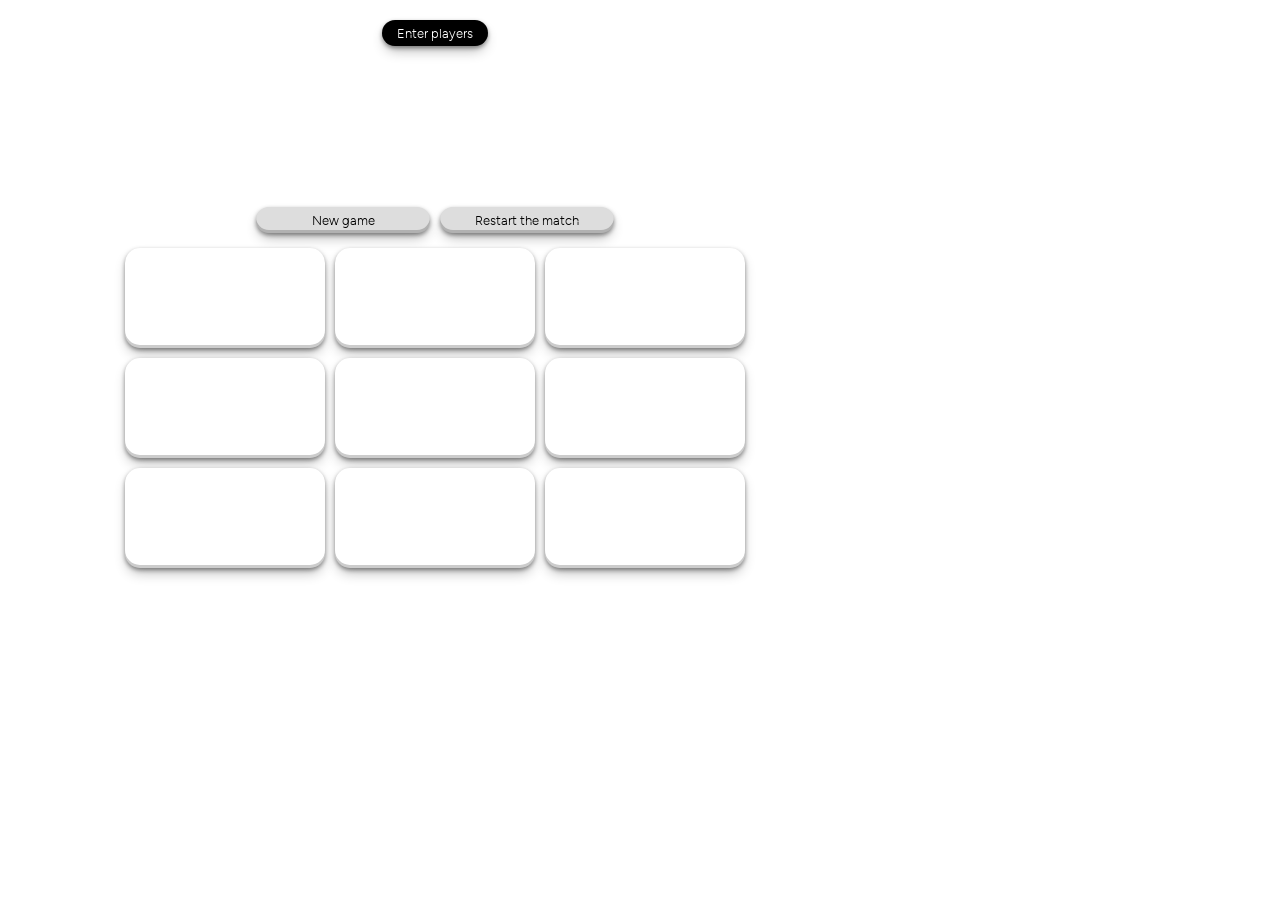
<file: index.html>
<!DOCTYPE html>
<html lang="en">
<head>
    <meta charset="UTF-8">
    <meta name="viewport" content="width=device-width, initial-scale=1.0">
    <title>Tic tac toe</title>
    <link rel="stylesheet" href="styles.css">
    
</head>
<body>
    <div id="container"></div>
    <script src="script.js"></script>
</body>
</html>
</file>
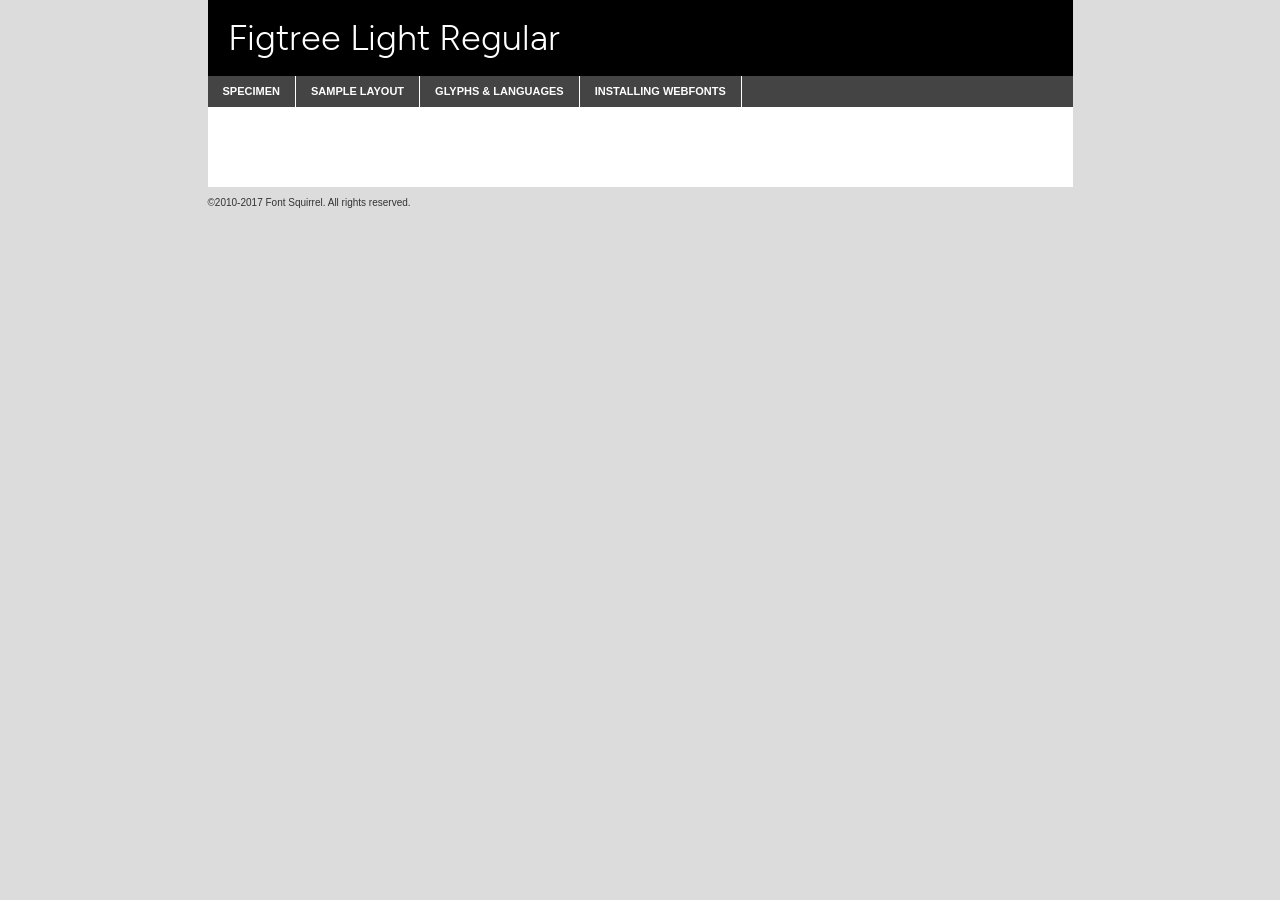
<file: fonts/figtree-variablefont_wght-demo.html>
<!DOCTYPE html PUBLIC "-//W3C//DTD XHTML 1.0 Transitional//EN"
        "http://www.w3.org/TR/xhtml1/DTD/xhtml1-transitional.dtd">

<html xmlns="http://www.w3.org/1999/xhtml" xml:lang="en" lang="en">
<head>
    <meta http-equiv="Content-Type" content="text/html; charset=utf-8"/>
    <script src="http://ajax.googleapis.com/ajax/libs/jquery/1.7.2/jquery.min.js" type="text/javascript" charset="utf-8"></script>
    <script type="text/javascript">
		(function($) {
			$.fn.easyTabs = function(option) {
				var param = jQuery.extend({ fadeSpeed: 'fast', defaultContent: 1, activeClass: 'active' }, option);
				$(this).each(function() {
					var thisId = '#' + this.id;
					if ( param.defaultContent == '' )
					{
						param.defaultContent = 1;
					}
					if ( typeof param.defaultContent == 'number' )
					{
						var defaultTab = $(thisId + ' .tabs li:eq(' + (param.defaultContent - 1) + ') a').attr('href').substr(1);
					}
					else
					{
						var defaultTab = param.defaultContent;
					}
					$(thisId + ' .tabs li a').each(function() {
						var tabToHide = $(this).attr('href').substr(1);
						$('#' + tabToHide).addClass('easytabs-tab-content');
					});
					hideAll();
					changeContent(defaultTab);

					function hideAll() {$(thisId + ' .easytabs-tab-content').hide();}

					function changeContent(tabId)
					{
						hideAll();
						$(thisId + ' .tabs li').removeClass(param.activeClass);
						$(thisId + ' .tabs li a[href=#' + tabId + ']').closest('li').addClass(param.activeClass);
						if ( param.fadeSpeed != 'none' )
						{
							$(thisId + ' #' + tabId).fadeIn(param.fadeSpeed);
						}
						else
						{
							$(thisId + ' #' + tabId).show();
						}
					}

					$(thisId + ' .tabs li').click(function() {
						var tabId = $(this).find('a').attr('href').substr(1);
						changeContent(tabId);
						return false;
					});
				});
			}
		})(jQuery);
    </script>
    <link rel="stylesheet" href="specimen_files/specimen_stylesheet.css" type="text/css" charset="utf-8"/>
    <link rel="stylesheet" href="stylesheet.css" type="text/css" charset="utf-8"/>

    <style type="text/css">
        		body {
			font-family: 'figtreelight';
        		}

            </style>

    <title>Figtree Light Regular Specimen</title>


    <script type="text/javascript" charset="utf-8">
		$(document).ready(function() {
			$('#container').easyTabs({ defaultContent: 1 });
		});
    </script>
</head>

<body>
<div id="container">
    <div id="header">
		Figtree Light Regular    </div>
    <ul class="tabs">
        <li><a href="#specimen">Specimen</a></li>
        <li><a href="#layout">Sample Layout</a></li>
		        <li><a href="#glyphs">Glyphs &amp; Languages</a></li>
        <li><a href="#installing">Installing Webfonts</a></li>

    </ul>

    <div id="main_content">


        <div id="specimen">

            <div class="section">
                <div class="grid12 firstcol">
                    <div class="huge">AaBb</div>
                </div>
            </div>

            <div class="section">
                <div class="glyph_range">A&#x200B;B&#x200b;C&#x200b;D&#x200b;E&#x200b;F&#x200b;G&#x200b;H&#x200b;I&#x200b;J&#x200b;K&#x200b;L&#x200b;M&#x200b;N&#x200b;O&#x200b;P&#x200b;Q&#x200b;R&#x200b;S&#x200b;T&#x200b;U&#x200b;V&#x200b;W&#x200b;X&#x200b;Y&#x200b;Z&#x200b;a&#x200b;b&#x200b;c&#x200b;d&#x200b;e&#x200b;f&#x200b;g&#x200b;h&#x200b;i&#x200b;j&#x200b;k&#x200b;l&#x200b;m&#x200b;n&#x200b;o&#x200b;p&#x200b;q&#x200b;r&#x200b;s&#x200b;t&#x200b;u&#x200b;v&#x200b;w&#x200b;x&#x200b;y&#x200b;z&#x200b;1&#x200b;2&#x200b;3&#x200b;4&#x200b;5&#x200b;6&#x200b;7&#x200b;8&#x200b;9&#x200b;0&#x200b;&amp;&#x200b;.&#x200b;,&#x200b;?&#x200b;!&#x200b;&#64;&#x200b;(&#x200b;)&#x200b;#&#x200b;$&#x200b;%&#x200b;*&#x200b;+&#x200b;-&#x200b;=&#x200b;:&#x200b;;</div>
            </div>
            <div class="section">
                <div class="grid12 firstcol">
                    <table class="sample_table">
                        <tr>
                            <td>10</td>
                            <td class="size10">abcdefghijklmnopqrstuvwxyzABCDEFGHIJKLMNOPQRSTUVWXYZ0123456789abcdefghijklmnopqrstuvwxyzABCDEFGHIJKLMNOPQRSTUVWXYZ0123456789abcdefghijklmnopqrstuvwxyzABCDEFGHIJKLMNOPQRSTUVWXYZ</td>
                        </tr>
                        <tr>
                            <td>11</td>
                            <td class="size11">abcdefghijklmnopqrstuvwxyzABCDEFGHIJKLMNOPQRSTUVWXYZ0123456789abcdefghijklmnopqrstuvwxyzABCDEFGHIJKLMNOPQRSTUVWXYZ0123456789abcdefghijklmnopqrstuvwxyzABCDEFGHIJKLMNOPQRSTUVWXYZ</td>
                        </tr>
                        <tr>
                            <td>12</td>
                            <td class="size12">abcdefghijklmnopqrstuvwxyzABCDEFGHIJKLMNOPQRSTUVWXYZ0123456789abcdefghijklmnopqrstuvwxyzABCDEFGHIJKLMNOPQRSTUVWXYZ0123456789abcdefghijklmnopqrstuvwxyzABCDEFGHIJKLMNOPQRSTUVWXYZ</td>
                        </tr>
                        <tr>
                            <td>13</td>
                            <td class="size13">abcdefghijklmnopqrstuvwxyzABCDEFGHIJKLMNOPQRSTUVWXYZ0123456789abcdefghijklmnopqrstuvwxyzABCDEFGHIJKLMNOPQRSTUVWXYZ0123456789abcdefghijklmnopqrstuvwxyzABCDEFGHIJKLMNOPQRSTUVWXYZ</td>
                        </tr>
                        <tr>
                            <td>14</td>
                            <td class="size14">abcdefghijklmnopqrstuvwxyzABCDEFGHIJKLMNOPQRSTUVWXYZ0123456789abcdefghijklmnopqrstuvwxyzABCDEFGHIJKLMNOPQRSTUVWXYZ0123456789abcdefghijklmnopqrstuvwxyzABCDEFGHIJKLMNOPQRSTUVWXYZ</td>
                        </tr>
                        <tr>
                            <td>16</td>
                            <td class="size16">abcdefghijklmnopqrstuvwxyzABCDEFGHIJKLMNOPQRSTUVWXYZ0123456789abcdefghijklmnopqrstuvwxyzABCDEFGHIJKLMNOPQRSTUVWXYZ</td>
                        </tr>
                        <tr>
                            <td>18</td>
                            <td class="size18">abcdefghijklmnopqrstuvwxyzABCDEFGHIJKLMNOPQRSTUVWXYZ0123456789abcdefghijklmnopqrstuvwxyzABCDEFGHIJKLMNOPQRSTUVWXYZ</td>
                        </tr>
                        <tr>
                            <td>20</td>
                            <td class="size20">abcdefghijklmnopqrstuvwxyzABCDEFGHIJKLMNOPQRSTUVWXYZ0123456789abcdefghijklmnopqrstuvwxyzABCDEFGHIJKLMNOPQRSTUVWXYZ</td>
                        </tr>
                        <tr>
                            <td>24</td>
                            <td class="size24">abcdefghijklmnopqrstuvwxyzABCDEFGHIJKLMNOPQRSTUVWXYZ0123456789abcdefghijklmnopqrstuvwxyzABCDEFGHIJKLMNOPQRSTUVWXYZ</td>
                        </tr>
                        <tr>
                            <td>30</td>
                            <td class="size30">abcdefghijklmnopqrstuvwxyzABCDEFGHIJKLMNOPQRSTUVWXYZ0123456789abcdefghijklmnopqrstuvwxyzABCDEFGHIJKLMNOPQRSTUVWXYZ</td>
                        </tr>
                        <tr>
                            <td>36</td>
                            <td class="size36">abcdefghijklmnopqrstuvwxyzABCDEFGHIJKLMNOPQRSTUVWXYZ0123456789abcdefghijklmnopqrstuvwxyzABCDEFGHIJKLMNOPQRSTUVWXYZ</td>
                        </tr>
                        <tr>
                            <td>48</td>
                            <td class="size48">abcdefghijklmnopqrstuvwxyzABCDEFGHIJKLMNOPQRSTUVWXYZ0123456789abcdefghijklmnopqrstuvwxyzABCDEFGHIJKLMNOPQRSTUVWXYZ</td>
                        </tr>
                        <tr>
                            <td>60</td>
                            <td class="size60">abcdefghijklmnopqrstuvwxyzABCDEFGHIJKLMNOPQRSTUVWXYZ0123456789abcdefghijklmnopqrstuvwxyzABCDEFGHIJKLMNOPQRSTUVWXYZ</td>
                        </tr>
                        <tr>
                            <td>72</td>
                            <td class="size72">abcdefghijklmnopqrstuvwxyzABCDEFGHIJKLMNOPQRSTUVWXYZ0123456789abcdefghijklmnopqrstuvwxyzABCDEFGHIJKLMNOPQRSTUVWXYZ</td>
                        </tr>
                        <tr>
                            <td>90</td>
                            <td class="size90">abcdefghijklmnopqrstuvwxyzABCDEFGHIJKLMNOPQRSTUVWXYZ0123456789abcdefghijklmnopqrstuvwxyzABCDEFGHIJKLMNOPQRSTUVWXYZ</td>
                        </tr>
                    </table>

                </div>

            </div>


            <div class="section" id="bodycomparison">


                <div id="xheight">
                    <div class="fontbody">&#x25FC;&#x25FC;&#x25FC;&#x25FC;&#x25FC;&#x25FC;&#x25FC;&#x25FC;&#x25FC;&#x25FC;&#x25FC;&#x25FC;&#x25FC;&#x25FC;&#x25FC;&#x25FC;&#x25FC;&#x25FC;&#x25FC;&#x25FC;&#x25FC;&#x25FC;&#x25FC;&#x25FC;&#x25FC;&#x25FC;&#x25FC;&#x25FC;&#x25FC;&#x25FC;&#x25FC;&#x25FC;&#x25FC;&#x25FC;&#x25FC;&#x25FC;&#x25FC;&#x25FC;&#x25FC;&#x25FC;&#x25FC;&#x25FC;&#x25FC;&#x25FC;&#x25FC;&#x25FC;&#x25FC;&#x25FC;&#x25FC;&#x25FC;&#x25FC;&#x25FC;&#x25FC;&#x25FC;&#x25FC;&#x25FC;&#x25FC;&#x25FC;&#x25FC;&#x25FC;&#x25FC;&#x25FC;&#x25FC;&#x25FC;&#x25FC;&#x25FC;&#x25FC;&#x25FC;&#x25FC;&#x25FC;&#x25FC;&#x25FC;&#x25FC;&#x25FC;&#x25FC;&#x25FC;&#x25FC;&#x25FC;&#x25FC;&#x25FC;&#x25FC;&#x25FC;&#x25FC;&#x25FC;&#x25FC;&#x25FC;&#x25FC;&#x25FC;&#x25FC;&#x25FC;&#x25FC;&#x25FC;&#x25FC;&#x25FC;&#x25FC;&#x25FC;&#x25FC;&#x25FC;&#x25FC;body</div>
                    <div class="arialbody">body</div>
                    <div class="verdanabody">body</div>
                    <div class="georgiabody">body</div>
                </div>
                <div class="fontbody" style="z-index:1">
                    body<span>Figtree Light Regular</span>
                </div>
                <div class="arialbody" style="z-index:1">
                    body<span>Arial</span>
                </div>
                <div class="verdanabody" style="z-index:1">
                    body<span>Verdana</span>
                </div>
                <div class="georgiabody" style="z-index:1">
                    body<span>Georgia</span>
                </div>


            </div>


            <div class="section psample psample_row1" id="">

                <div class="grid2 firstcol">
                    <p class="size10"><span>10.</span>Aenean lacinia bibendum nulla sed consectetur. Fusce dapibus, tellus ac cursus commodo, tortor mauris condimentum nibh, ut fermentum massa justo sit amet risus. Nullam id dolor id nibh ultricies vehicula ut id elit. Cum sociis natoque penatibus et magnis dis parturient montes, nascetur ridiculus mus. Nulla vitae elit libero, a pharetra augue.</p>

                </div>
                <div class="grid3">
                    <p class="size11"><span>11.</span>Aenean lacinia bibendum nulla sed consectetur. Fusce dapibus, tellus ac cursus commodo, tortor mauris condimentum nibh, ut fermentum massa justo sit amet risus. Nullam id dolor id nibh ultricies vehicula ut id elit. Cum sociis natoque penatibus et magnis dis parturient montes, nascetur ridiculus mus. Nulla vitae elit libero, a pharetra augue.</p>

                </div>
                <div class="grid3">
                    <p class="size12"><span>12.</span>Aenean lacinia bibendum nulla sed consectetur. Fusce dapibus, tellus ac cursus commodo, tortor mauris condimentum nibh, ut fermentum massa justo sit amet risus. Nullam id dolor id nibh ultricies vehicula ut id elit. Cum sociis natoque penatibus et magnis dis parturient montes, nascetur ridiculus mus. Nulla vitae elit libero, a pharetra augue.</p>

                </div>
                <div class="grid4">
                    <p class="size13"><span>13.</span>Aenean lacinia bibendum nulla sed consectetur. Fusce dapibus, tellus ac cursus commodo, tortor mauris condimentum nibh, ut fermentum massa justo sit amet risus. Nullam id dolor id nibh ultricies vehicula ut id elit. Cum sociis natoque penatibus et magnis dis parturient montes, nascetur ridiculus mus. Nulla vitae elit libero, a pharetra augue.</p>

                </div>
                <div class="white_blend"></div>

            </div>
            <div class="section psample psample_row2" id="">
                <div class="grid3 firstcol">
                    <p class="size14"><span>14.</span>Aenean lacinia bibendum nulla sed consectetur. Fusce dapibus, tellus ac cursus commodo, tortor mauris condimentum nibh, ut fermentum massa justo sit amet risus. Nullam id dolor id nibh ultricies vehicula ut id elit. Cum sociis natoque penatibus et magnis dis parturient montes, nascetur ridiculus mus. Nulla vitae elit libero, a pharetra augue.</p>

                </div>
                <div class="grid4">
                    <p class="size16"><span>16.</span>Aenean lacinia bibendum nulla sed consectetur. Fusce dapibus, tellus ac cursus commodo, tortor mauris condimentum nibh, ut fermentum massa justo sit amet risus. Nullam id dolor id nibh ultricies vehicula ut id elit. Cum sociis natoque penatibus et magnis dis parturient montes, nascetur ridiculus mus. Nulla vitae elit libero, a pharetra augue.</p>

                </div>
                <div class="grid5">
                    <p class="size18"><span>18.</span>Aenean lacinia bibendum nulla sed consectetur. Fusce dapibus, tellus ac cursus commodo, tortor mauris condimentum nibh, ut fermentum massa justo sit amet risus. Nullam id dolor id nibh ultricies vehicula ut id elit. Cum sociis natoque penatibus et magnis dis parturient montes, nascetur ridiculus mus. Nulla vitae elit libero, a pharetra augue.</p>

                </div>

                <div class="white_blend"></div>

            </div>

            <div class="section psample psample_row3" id="">
                <div class="grid5 firstcol">
                    <p class="size20"><span>20.</span>Aenean lacinia bibendum nulla sed consectetur. Fusce dapibus, tellus ac cursus commodo, tortor mauris condimentum nibh, ut fermentum massa justo sit amet risus. Nullam id dolor id nibh ultricies vehicula ut id elit. Cum sociis natoque penatibus et magnis dis parturient montes, nascetur ridiculus mus. Nulla vitae elit libero, a pharetra augue.</p>
                </div>
                <div class="grid7">
                    <p class="size24"><span>24.</span>Aenean lacinia bibendum nulla sed consectetur. Fusce dapibus, tellus ac cursus commodo, tortor mauris condimentum nibh, ut fermentum massa justo sit amet risus. Nullam id dolor id nibh ultricies vehicula ut id elit. Cum sociis natoque penatibus et magnis dis parturient montes, nascetur ridiculus mus. Nulla vitae elit libero, a pharetra augue.</p>
                </div>

                <div class="white_blend"></div>

            </div>

            <div class="section psample psample_row4" id="">
                <div class="grid12 firstcol">
                    <p class="size30"><span>30.</span>Aenean lacinia bibendum nulla sed consectetur. Fusce dapibus, tellus ac cursus commodo, tortor mauris condimentum nibh, ut fermentum massa justo sit amet risus. Nullam id dolor id nibh ultricies vehicula ut id elit. Cum sociis natoque penatibus et magnis dis parturient montes, nascetur ridiculus mus. Nulla vitae elit libero, a pharetra augue.</p>
                </div>
                <div class="white_blend"></div>

            </div>


            <div class="section psample psample_row1 fullreverse">
                <div class="grid2 firstcol">
                    <p class="size10"><span>10.</span>Aenean lacinia bibendum nulla sed consectetur. Fusce dapibus, tellus ac cursus commodo, tortor mauris condimentum nibh, ut fermentum massa justo sit amet risus. Nullam id dolor id nibh ultricies vehicula ut id elit. Cum sociis natoque penatibus et magnis dis parturient montes, nascetur ridiculus mus. Nulla vitae elit libero, a pharetra augue.</p>

                </div>
                <div class="grid3">
                    <p class="size11"><span>11.</span>Aenean lacinia bibendum nulla sed consectetur. Fusce dapibus, tellus ac cursus commodo, tortor mauris condimentum nibh, ut fermentum massa justo sit amet risus. Nullam id dolor id nibh ultricies vehicula ut id elit. Cum sociis natoque penatibus et magnis dis parturient montes, nascetur ridiculus mus. Nulla vitae elit libero, a pharetra augue.</p>

                </div>
                <div class="grid3">
                    <p class="size12"><span>12.</span>Aenean lacinia bibendum nulla sed consectetur. Fusce dapibus, tellus ac cursus commodo, tortor mauris condimentum nibh, ut fermentum massa justo sit amet risus. Nullam id dolor id nibh ultricies vehicula ut id elit. Cum sociis natoque penatibus et magnis dis parturient montes, nascetur ridiculus mus. Nulla vitae elit libero, a pharetra augue.</p>

                </div>
                <div class="grid4">
                    <p class="size13"><span>13.</span>Aenean lacinia bibendum nulla sed consectetur. Fusce dapibus, tellus ac cursus commodo, tortor mauris condimentum nibh, ut fermentum massa justo sit amet risus. Nullam id dolor id nibh ultricies vehicula ut id elit. Cum sociis natoque penatibus et magnis dis parturient montes, nascetur ridiculus mus. Nulla vitae elit libero, a pharetra augue.</p>

                </div>
                <div class="black_blend"></div>

            </div>

            <div class="section psample psample_row2 fullreverse">
                <div class="grid3 firstcol">
                    <p class="size14"><span>14.</span>Aenean lacinia bibendum nulla sed consectetur. Fusce dapibus, tellus ac cursus commodo, tortor mauris condimentum nibh, ut fermentum massa justo sit amet risus. Nullam id dolor id nibh ultricies vehicula ut id elit. Cum sociis natoque penatibus et magnis dis parturient montes, nascetur ridiculus mus. Nulla vitae elit libero, a pharetra augue.</p>

                </div>
                <div class="grid4">
                    <p class="size16"><span>16.</span>Aenean lacinia bibendum nulla sed consectetur. Fusce dapibus, tellus ac cursus commodo, tortor mauris condimentum nibh, ut fermentum massa justo sit amet risus. Nullam id dolor id nibh ultricies vehicula ut id elit. Cum sociis natoque penatibus et magnis dis parturient montes, nascetur ridiculus mus. Nulla vitae elit libero, a pharetra augue.</p>

                </div>
                <div class="grid5">
                    <p class="size18"><span>18.</span>Aenean lacinia bibendum nulla sed consectetur. Fusce dapibus, tellus ac cursus commodo, tortor mauris condimentum nibh, ut fermentum massa justo sit amet risus. Nullam id dolor id nibh ultricies vehicula ut id elit. Cum sociis natoque penatibus et magnis dis parturient montes, nascetur ridiculus mus. Nulla vitae elit libero, a pharetra augue.</p>

                </div>
                <div class="black_blend"></div>

            </div>

            <div class="section psample fullreverse psample_row3" id="">
                <div class="grid5 firstcol">
                    <p class="size20"><span>20.</span>Aenean lacinia bibendum nulla sed consectetur. Fusce dapibus, tellus ac cursus commodo, tortor mauris condimentum nibh, ut fermentum massa justo sit amet risus. Nullam id dolor id nibh ultricies vehicula ut id elit. Cum sociis natoque penatibus et magnis dis parturient montes, nascetur ridiculus mus. Nulla vitae elit libero, a pharetra augue.</p>
                </div>
                <div class="grid7">
                    <p class="size24"><span>24.</span>Aenean lacinia bibendum nulla sed consectetur. Fusce dapibus, tellus ac cursus commodo, tortor mauris condimentum nibh, ut fermentum massa justo sit amet risus. Nullam id dolor id nibh ultricies vehicula ut id elit. Cum sociis natoque penatibus et magnis dis parturient montes, nascetur ridiculus mus. Nulla vitae elit libero, a pharetra augue.</p>
                </div>

                <div class="black_blend"></div>

            </div>

            <div class="section psample fullreverse psample_row4" id="" style="border-bottom: 20px #000 solid;">
                <div class="grid12 firstcol">
                    <p class="size30"><span>30.</span>Aenean lacinia bibendum nulla sed consectetur. Fusce dapibus, tellus ac cursus commodo, tortor mauris condimentum nibh, ut fermentum massa justo sit amet risus. Nullam id dolor id nibh ultricies vehicula ut id elit. Cum sociis natoque penatibus et magnis dis parturient montes, nascetur ridiculus mus. Nulla vitae elit libero, a pharetra augue.</p>
                </div>
                <div class="black_blend"></div>

            </div>


        </div>

        <div id="layout">

            <div class="section">

                <div class="grid12 firstcol">
                    <h1>Lorem Ipsum Dolor</h1>
                    <h2>Etiam porta sem malesuada magna mollis euismod</h2>

                    <p class="byline">By <a href="#link">Aenean Lacinia</a></p>
                </div>
            </div>
            <div class="section">
                <div class="grid8 firstcol">
                    <p class="large">Donec sed odio dui. Morbi leo risus, porta ac consectetur ac, vestibulum at eros. Fusce dapibus, tellus ac cursus commodo, tortor mauris condimentum nibh, ut fermentum massa justo sit amet risus. </p>


                    <h3>Pellentesque ornare sem</h3>

                    <p>Maecenas sed diam eget risus varius blandit sit amet non magna. Maecenas faucibus mollis interdum. Donec ullamcorper nulla non metus auctor fringilla. Nullam id dolor id nibh ultricies vehicula ut id elit. Nullam id dolor id nibh ultricies vehicula ut id elit. </p>

                    <p>Aenean eu leo quam. Pellentesque ornare sem lacinia quam venenatis vestibulum. Lorem ipsum dolor sit amet, consectetur adipiscing elit. Cum sociis natoque penatibus et magnis dis parturient montes, nascetur ridiculus mus. </p>

                    <p>Nulla vitae elit libero, a pharetra augue. Praesent commodo cursus magna, vel scelerisque nisl consectetur et. Aenean lacinia bibendum nulla sed consectetur. </p>

                    <p>Nullam quis risus eget urna mollis ornare vel eu leo. Nullam quis risus eget urna mollis ornare vel eu leo. Maecenas sed diam eget risus varius blandit sit amet non magna. Donec ullamcorper nulla non metus auctor fringilla. </p>

                    <h3>Cras mattis consectetur</h3>

                    <p>Aenean eu leo quam. Pellentesque ornare sem lacinia quam venenatis vestibulum. Aenean lacinia bibendum nulla sed consectetur. Integer posuere erat a ante venenatis dapibus posuere velit aliquet. Cras mattis consectetur purus sit amet fermentum. </p>

                    <p>Nullam id dolor id nibh ultricies vehicula ut id elit. Nullam quis risus eget urna mollis ornare vel eu leo. Cras mattis consectetur purus sit amet fermentum.</p>
                </div>

                <div class="grid4 sidebar">

                    <div class="box reverse">
                        <p class="last">Nullam quis risus eget urna mollis ornare vel eu leo. Donec ullamcorper nulla non metus auctor fringilla. Cras mattis consectetur purus sit amet fermentum. Sed posuere consectetur est at lobortis. Lorem ipsum dolor sit amet, consectetur adipiscing elit. </p>
                    </div>

                    <p class="caption">Maecenas sed diam eget risus varius.</p>

                    <p>Vestibulum id ligula porta felis euismod semper. Integer posuere erat a ante venenatis dapibus posuere velit aliquet. Vestibulum id ligula porta felis euismod semper. Sed posuere consectetur est at lobortis. Maecenas sed diam eget risus varius blandit sit amet non magna. Fusce dapibus, tellus ac cursus commodo, tortor mauris condimentum nibh, ut fermentum massa justo sit amet risus. </p>


                    <p>Duis mollis, est non commodo luctus, nisi erat porttitor ligula, eget lacinia odio sem nec elit. Aenean lacinia bibendum nulla sed consectetur. Vivamus sagittis lacus vel augue laoreet rutrum faucibus dolor auctor. Aenean lacinia bibendum nulla sed consectetur. Nullam quis risus eget urna mollis ornare vel eu leo. </p>

                    <p>Praesent commodo cursus magna, vel scelerisque nisl consectetur et. Donec ullamcorper nulla non metus auctor fringilla. Maecenas faucibus mollis interdum. Fusce dapibus, tellus ac cursus commodo, tortor mauris condimentum nibh, ut fermentum massa justo sit amet risus. </p>

                </div>
            </div>

        </div>


		

        <div id="glyphs">
            <div class="section">
                <div class="grid12 firstcol">

                    <h1>Language Support</h1>
                    <p>The subset of Figtree Light Regular in this kit supports the following languages:<br/>

						Albanian, Basque, Breton, Chamorro, Danish, Dutch, English, Faroese, Finnish, French, Frisian, Galician, German, Icelandic, Italian, Malagasy, Norwegian, Portuguese, Spanish, Alsatian, Aragonese, Arapaho, Arrernte, Asturian, Aymara, Bislama, Cebuano, Corsican, Fijian, French_creole, Genoese, Gilbertese, Greenlandic, Haitian_creole, Hiligaynon, Hmong, Hopi, Ibanag, Iloko_ilokano, Indonesian, Interglossa_glosa, Interlingua, Irish_gaelic, Jerriais, Lojban, Lombard, Luxembourgeois, Manx, Mohawk, Norfolk_pitcairnese, Occitan, Oromo, Pangasinan, Papiamento, Piedmontese, Potawatomi, Rhaeto-romance, Romansh, Rotokas, Sami_lule, Samoan, Sardinian, Scots_gaelic, Seychelles_creole, Shona, Sicilian, Somali, Southern_ndebele, Swahili, Swati_swazi, Tagalog_filipino_pilipino, Tetum, Tok_pisin, Uyghur_latinized, Volapuk, Walloon, Warlpiri, Xhosa, Yapese, Zulu, Latinbasic, Ubasic, Demo                    </p>
                    <h1>Glyph Chart</h1>
                    <p>The subset of Figtree Light Regular in this kit includes all the glyphs listed below. Unicode entities are included above each glyph to help you insert individual characters into your layout.</p>
                    <div id="glyph_chart">

																				                                <div><p>&amp;#13;</p>&#13;</div>
																				                                <div><p>&amp;#32;</p>&#32;</div>
																				                                <div><p>&amp;#33;</p>&#33;</div>
																				                                <div><p>&amp;#34;</p>&#34;</div>
																				                                <div><p>&amp;#35;</p>&#35;</div>
																				                                <div><p>&amp;#36;</p>&#36;</div>
																				                                <div><p>&amp;#37;</p>&#37;</div>
																				                                <div><p>&amp;#38;</p>&#38;</div>
																				                                <div><p>&amp;#39;</p>&#39;</div>
																				                                <div><p>&amp;#40;</p>&#40;</div>
																				                                <div><p>&amp;#41;</p>&#41;</div>
																				                                <div><p>&amp;#42;</p>&#42;</div>
																				                                <div><p>&amp;#43;</p>&#43;</div>
																				                                <div><p>&amp;#44;</p>&#44;</div>
																				                                <div><p>&amp;#45;</p>&#45;</div>
																				                                <div><p>&amp;#46;</p>&#46;</div>
																				                                <div><p>&amp;#47;</p>&#47;</div>
																				                                <div><p>&amp;#48;</p>&#48;</div>
																				                                <div><p>&amp;#49;</p>&#49;</div>
																				                                <div><p>&amp;#50;</p>&#50;</div>
																				                                <div><p>&amp;#51;</p>&#51;</div>
																				                                <div><p>&amp;#52;</p>&#52;</div>
																				                                <div><p>&amp;#53;</p>&#53;</div>
																				                                <div><p>&amp;#54;</p>&#54;</div>
																				                                <div><p>&amp;#55;</p>&#55;</div>
																				                                <div><p>&amp;#56;</p>&#56;</div>
																				                                <div><p>&amp;#57;</p>&#57;</div>
																				                                <div><p>&amp;#58;</p>&#58;</div>
																				                                <div><p>&amp;#59;</p>&#59;</div>
																				                                <div><p>&amp;#60;</p>&#60;</div>
																				                                <div><p>&amp;#61;</p>&#61;</div>
																				                                <div><p>&amp;#62;</p>&#62;</div>
																				                                <div><p>&amp;#63;</p>&#63;</div>
																				                                <div><p>&amp;#64;</p>&#64;</div>
																				                                <div><p>&amp;#65;</p>&#65;</div>
																				                                <div><p>&amp;#66;</p>&#66;</div>
																				                                <div><p>&amp;#67;</p>&#67;</div>
																				                                <div><p>&amp;#68;</p>&#68;</div>
																				                                <div><p>&amp;#69;</p>&#69;</div>
																				                                <div><p>&amp;#70;</p>&#70;</div>
																				                                <div><p>&amp;#71;</p>&#71;</div>
																				                                <div><p>&amp;#72;</p>&#72;</div>
																				                                <div><p>&amp;#73;</p>&#73;</div>
																				                                <div><p>&amp;#74;</p>&#74;</div>
																				                                <div><p>&amp;#75;</p>&#75;</div>
																				                                <div><p>&amp;#76;</p>&#76;</div>
																				                                <div><p>&amp;#77;</p>&#77;</div>
																				                                <div><p>&amp;#78;</p>&#78;</div>
																				                                <div><p>&amp;#79;</p>&#79;</div>
																				                                <div><p>&amp;#80;</p>&#80;</div>
																				                                <div><p>&amp;#81;</p>&#81;</div>
																				                                <div><p>&amp;#82;</p>&#82;</div>
																				                                <div><p>&amp;#83;</p>&#83;</div>
																				                                <div><p>&amp;#84;</p>&#84;</div>
																				                                <div><p>&amp;#85;</p>&#85;</div>
																				                                <div><p>&amp;#86;</p>&#86;</div>
																				                                <div><p>&amp;#87;</p>&#87;</div>
																				                                <div><p>&amp;#88;</p>&#88;</div>
																				                                <div><p>&amp;#89;</p>&#89;</div>
																				                                <div><p>&amp;#90;</p>&#90;</div>
																				                                <div><p>&amp;#91;</p>&#91;</div>
																				                                <div><p>&amp;#92;</p>&#92;</div>
																				                                <div><p>&amp;#93;</p>&#93;</div>
																				                                <div><p>&amp;#94;</p>&#94;</div>
																				                                <div><p>&amp;#95;</p>&#95;</div>
																				                                <div><p>&amp;#96;</p>&#96;</div>
																				                                <div><p>&amp;#97;</p>&#97;</div>
																				                                <div><p>&amp;#98;</p>&#98;</div>
																				                                <div><p>&amp;#99;</p>&#99;</div>
																				                                <div><p>&amp;#100;</p>&#100;</div>
																				                                <div><p>&amp;#101;</p>&#101;</div>
																				                                <div><p>&amp;#102;</p>&#102;</div>
																				                                <div><p>&amp;#103;</p>&#103;</div>
																				                                <div><p>&amp;#104;</p>&#104;</div>
																				                                <div><p>&amp;#105;</p>&#105;</div>
																				                                <div><p>&amp;#106;</p>&#106;</div>
																				                                <div><p>&amp;#107;</p>&#107;</div>
																				                                <div><p>&amp;#108;</p>&#108;</div>
																				                                <div><p>&amp;#109;</p>&#109;</div>
																				                                <div><p>&amp;#110;</p>&#110;</div>
																				                                <div><p>&amp;#111;</p>&#111;</div>
																				                                <div><p>&amp;#112;</p>&#112;</div>
																				                                <div><p>&amp;#113;</p>&#113;</div>
																				                                <div><p>&amp;#114;</p>&#114;</div>
																				                                <div><p>&amp;#115;</p>&#115;</div>
																				                                <div><p>&amp;#116;</p>&#116;</div>
																				                                <div><p>&amp;#117;</p>&#117;</div>
																				                                <div><p>&amp;#118;</p>&#118;</div>
																				                                <div><p>&amp;#119;</p>&#119;</div>
																				                                <div><p>&amp;#120;</p>&#120;</div>
																				                                <div><p>&amp;#121;</p>&#121;</div>
																				                                <div><p>&amp;#122;</p>&#122;</div>
																				                                <div><p>&amp;#123;</p>&#123;</div>
																				                                <div><p>&amp;#124;</p>&#124;</div>
																				                                <div><p>&amp;#125;</p>&#125;</div>
																				                                <div><p>&amp;#126;</p>&#126;</div>
																				                                <div><p>&amp;#160;</p>&#160;</div>
																				                                <div><p>&amp;#161;</p>&#161;</div>
																				                                <div><p>&amp;#162;</p>&#162;</div>
																				                                <div><p>&amp;#163;</p>&#163;</div>
																				                                <div><p>&amp;#164;</p>&#164;</div>
																				                                <div><p>&amp;#165;</p>&#165;</div>
																				                                <div><p>&amp;#166;</p>&#166;</div>
																				                                <div><p>&amp;#167;</p>&#167;</div>
																				                                <div><p>&amp;#168;</p>&#168;</div>
																				                                <div><p>&amp;#169;</p>&#169;</div>
																				                                <div><p>&amp;#170;</p>&#170;</div>
																				                                <div><p>&amp;#171;</p>&#171;</div>
																				                                <div><p>&amp;#172;</p>&#172;</div>
																				                                <div><p>&amp;#173;</p>&#173;</div>
																				                                <div><p>&amp;#174;</p>&#174;</div>
																				                                <div><p>&amp;#175;</p>&#175;</div>
																				                                <div><p>&amp;#176;</p>&#176;</div>
																				                                <div><p>&amp;#177;</p>&#177;</div>
																				                                <div><p>&amp;#178;</p>&#178;</div>
																				                                <div><p>&amp;#179;</p>&#179;</div>
																				                                <div><p>&amp;#180;</p>&#180;</div>
																				                                <div><p>&amp;#181;</p>&#181;</div>
																				                                <div><p>&amp;#182;</p>&#182;</div>
																				                                <div><p>&amp;#183;</p>&#183;</div>
																				                                <div><p>&amp;#184;</p>&#184;</div>
																				                                <div><p>&amp;#185;</p>&#185;</div>
																				                                <div><p>&amp;#186;</p>&#186;</div>
																				                                <div><p>&amp;#187;</p>&#187;</div>
																				                                <div><p>&amp;#188;</p>&#188;</div>
																				                                <div><p>&amp;#189;</p>&#189;</div>
																				                                <div><p>&amp;#190;</p>&#190;</div>
																				                                <div><p>&amp;#191;</p>&#191;</div>
																				                                <div><p>&amp;#192;</p>&#192;</div>
																				                                <div><p>&amp;#193;</p>&#193;</div>
																				                                <div><p>&amp;#194;</p>&#194;</div>
																				                                <div><p>&amp;#195;</p>&#195;</div>
																				                                <div><p>&amp;#196;</p>&#196;</div>
																				                                <div><p>&amp;#197;</p>&#197;</div>
																				                                <div><p>&amp;#198;</p>&#198;</div>
																				                                <div><p>&amp;#199;</p>&#199;</div>
																				                                <div><p>&amp;#200;</p>&#200;</div>
																				                                <div><p>&amp;#201;</p>&#201;</div>
																				                                <div><p>&amp;#202;</p>&#202;</div>
																				                                <div><p>&amp;#203;</p>&#203;</div>
																				                                <div><p>&amp;#204;</p>&#204;</div>
																				                                <div><p>&amp;#205;</p>&#205;</div>
																				                                <div><p>&amp;#206;</p>&#206;</div>
																				                                <div><p>&amp;#207;</p>&#207;</div>
																				                                <div><p>&amp;#208;</p>&#208;</div>
																				                                <div><p>&amp;#209;</p>&#209;</div>
																				                                <div><p>&amp;#210;</p>&#210;</div>
																				                                <div><p>&amp;#211;</p>&#211;</div>
																				                                <div><p>&amp;#212;</p>&#212;</div>
																				                                <div><p>&amp;#213;</p>&#213;</div>
																				                                <div><p>&amp;#214;</p>&#214;</div>
																				                                <div><p>&amp;#215;</p>&#215;</div>
																				                                <div><p>&amp;#216;</p>&#216;</div>
																				                                <div><p>&amp;#217;</p>&#217;</div>
																				                                <div><p>&amp;#218;</p>&#218;</div>
																				                                <div><p>&amp;#219;</p>&#219;</div>
																				                                <div><p>&amp;#220;</p>&#220;</div>
																				                                <div><p>&amp;#221;</p>&#221;</div>
																				                                <div><p>&amp;#222;</p>&#222;</div>
																				                                <div><p>&amp;#223;</p>&#223;</div>
																				                                <div><p>&amp;#224;</p>&#224;</div>
																				                                <div><p>&amp;#225;</p>&#225;</div>
																				                                <div><p>&amp;#226;</p>&#226;</div>
																				                                <div><p>&amp;#227;</p>&#227;</div>
																				                                <div><p>&amp;#228;</p>&#228;</div>
																				                                <div><p>&amp;#229;</p>&#229;</div>
																				                                <div><p>&amp;#230;</p>&#230;</div>
																				                                <div><p>&amp;#231;</p>&#231;</div>
																				                                <div><p>&amp;#232;</p>&#232;</div>
																				                                <div><p>&amp;#233;</p>&#233;</div>
																				                                <div><p>&amp;#234;</p>&#234;</div>
																				                                <div><p>&amp;#235;</p>&#235;</div>
																				                                <div><p>&amp;#236;</p>&#236;</div>
																				                                <div><p>&amp;#237;</p>&#237;</div>
																				                                <div><p>&amp;#238;</p>&#238;</div>
																				                                <div><p>&amp;#239;</p>&#239;</div>
																				                                <div><p>&amp;#240;</p>&#240;</div>
																				                                <div><p>&amp;#241;</p>&#241;</div>
																				                                <div><p>&amp;#242;</p>&#242;</div>
																				                                <div><p>&amp;#243;</p>&#243;</div>
																				                                <div><p>&amp;#244;</p>&#244;</div>
																				                                <div><p>&amp;#245;</p>&#245;</div>
																				                                <div><p>&amp;#246;</p>&#246;</div>
																				                                <div><p>&amp;#247;</p>&#247;</div>
																				                                <div><p>&amp;#248;</p>&#248;</div>
																				                                <div><p>&amp;#249;</p>&#249;</div>
																				                                <div><p>&amp;#250;</p>&#250;</div>
																				                                <div><p>&amp;#251;</p>&#251;</div>
																				                                <div><p>&amp;#252;</p>&#252;</div>
																				                                <div><p>&amp;#253;</p>&#253;</div>
																				                                <div><p>&amp;#254;</p>&#254;</div>
																				                                <div><p>&amp;#255;</p>&#255;</div>
																				                                <div><p>&amp;#338;</p>&#338;</div>
																				                                <div><p>&amp;#339;</p>&#339;</div>
																				                                <div><p>&amp;#376;</p>&#376;</div>
																				                                <div><p>&amp;#710;</p>&#710;</div>
																				                                <div><p>&amp;#732;</p>&#732;</div>
																				                                <div><p>&amp;#8192;</p>&#8192;</div>
																				                                <div><p>&amp;#8193;</p>&#8193;</div>
																				                                <div><p>&amp;#8194;</p>&#8194;</div>
																				                                <div><p>&amp;#8195;</p>&#8195;</div>
																				                                <div><p>&amp;#8196;</p>&#8196;</div>
																				                                <div><p>&amp;#8197;</p>&#8197;</div>
																				                                <div><p>&amp;#8198;</p>&#8198;</div>
																				                                <div><p>&amp;#8199;</p>&#8199;</div>
																				                                <div><p>&amp;#8200;</p>&#8200;</div>
																				                                <div><p>&amp;#8201;</p>&#8201;</div>
																				                                <div><p>&amp;#8202;</p>&#8202;</div>
																				                                <div><p>&amp;#8208;</p>&#8208;</div>
																				                                <div><p>&amp;#8209;</p>&#8209;</div>
																				                                <div><p>&amp;#8210;</p>&#8210;</div>
																				                                <div><p>&amp;#8211;</p>&#8211;</div>
																				                                <div><p>&amp;#8212;</p>&#8212;</div>
																				                                <div><p>&amp;#8216;</p>&#8216;</div>
																				                                <div><p>&amp;#8217;</p>&#8217;</div>
																				                                <div><p>&amp;#8218;</p>&#8218;</div>
																				                                <div><p>&amp;#8220;</p>&#8220;</div>
																				                                <div><p>&amp;#8221;</p>&#8221;</div>
																				                                <div><p>&amp;#8222;</p>&#8222;</div>
																				                                <div><p>&amp;#8226;</p>&#8226;</div>
																				                                <div><p>&amp;#8230;</p>&#8230;</div>
																				                                <div><p>&amp;#8239;</p>&#8239;</div>
																				                                <div><p>&amp;#8249;</p>&#8249;</div>
																				                                <div><p>&amp;#8250;</p>&#8250;</div>
																				                                <div><p>&amp;#8287;</p>&#8287;</div>
																				                                <div><p>&amp;#8364;</p>&#8364;</div>
																				                                <div><p>&amp;#8482;</p>&#8482;</div>
																																																										                    </div>
                </div>


            </div>
        </div>


        <div id="specs">

        </div>

        <div id="installing">
            <div class="section">
                <div class="grid7 firstcol">
                    <h1>Installing Webfonts</h1>

                    <p>Webfonts are supported by all major browser platforms but not all in the same way. There are currently four different font formats that must be included in order to target all browsers. This includes TTF, WOFF, EOT and SVG.</p>

                    <h2>1. Upload your webfonts</h2>
                    <p>You must upload your webfont kit to your website. They should be in or near the same directory as your CSS files.</p>

                    <h2>2. Include the webfont stylesheet</h2>
                    <p>A special CSS @font-face declaration helps the various browsers select the appropriate font it needs without causing you a bunch of headaches. Learn more about this syntax by reading the <a href="https://www.fontspring.com/blog/further-hardening-of-the-bulletproof-syntax">Fontspring blog post</a> about it. The code for it is as follows:</p>


                    <code>
                        @font-face{
                        font-family: 'MyWebFont';
                        src: url('WebFont.eot');
                        src: url('WebFont.eot?#iefix') format('embedded-opentype'),
                        url('WebFont.woff') format('woff'),
                        url('WebFont.ttf') format('truetype'),
                        url('WebFont.svg#webfont') format('svg');
                        }
                    </code>

                    <p>We've already gone ahead and generated the code for you. All you have to do is link to the stylesheet in your HTML, like this:</p>
                    <code>&lt;link rel=&quot;stylesheet&quot; href=&quot;stylesheet.css&quot; type=&quot;text/css&quot; charset=&quot;utf-8&quot; /&gt;</code>

                    <h2>3. Modify your own stylesheet</h2>
                    <p>To take advantage of your new fonts, you must tell your stylesheet to use them. Look at the original @font-face declaration above and find the property called "font-family." The name linked there will be what you use to reference the font. Prepend that webfont name to the font stack in the "font-family" property, inside the selector you want to change. For example:</p>
                    <code>p { font-family: 'WebFont', Arial, sans-serif; }</code>

                    <h2>4. Test</h2>
                    <p>Getting webfonts to work cross-browser <em>can</em> be tricky. Use the information in the sidebar to help you if you find that fonts aren't loading in a particular browser.</p>
                </div>

                <div class="grid5 sidebar">
                    <div class="box">
                        <h2>Troubleshooting<br/>Font-Face Problems</h2>
                        <p>Having trouble getting your webfonts to load in your new website? Here are some tips to sort out what might be the problem.</p>

                        <h3>Fonts not showing in any browser</h3>

                        <p>This sounds like you need to work on the plumbing. You either did not upload the fonts to the correct directory, or you did not link the fonts properly in the CSS. If you've confirmed that all this is correct and you still have a problem, take a look at your .htaccess file and see if requests are getting intercepted.</p>

                        <h3>Fonts not loading in iPhone or iPad</h3>

                        <p>The most common problem here is that you are serving the fonts from an IIS server. IIS refuses to serve files that have unknown MIME types. If that is the case, you must set the MIME type for SVG to "image/svg+xml" in the server settings. Follow these instructions from Microsoft if you need help.</p>

                        <h3>Fonts not loading in Firefox</h3>

                        <p>The primary reason for this failure? You are still using a version Firefox older than 3.5. So upgrade already! If that isn't it, then you are very likely serving fonts from a different domain. Firefox requires that all font assets be served from the same domain. Lastly it is possible that you need to add WOFF to your list of MIME types (if you are serving via IIS.)</p>

                        <h3>Fonts not loading in IE</h3>

                        <p>Are you looking at Internet Explorer on an actual Windows machine or are you cheating by using a service like Adobe BrowserLab? Many of these screenshot services do not render @font-face for IE. Best to test it on a real machine.</p>

                        <h3>Fonts not loading in IE9</h3>

                        <p>IE9, like Firefox, requires that fonts be served from the same domain as the website. Make sure that is the case.</p>
                    </div>
                </div>
            </div>

        </div>

    </div>
    <div id="footer">
        <p>&copy;2010-2017 Font Squirrel. All rights reserved.</p>
    </div>
</div>
</body>
</html>
</file>
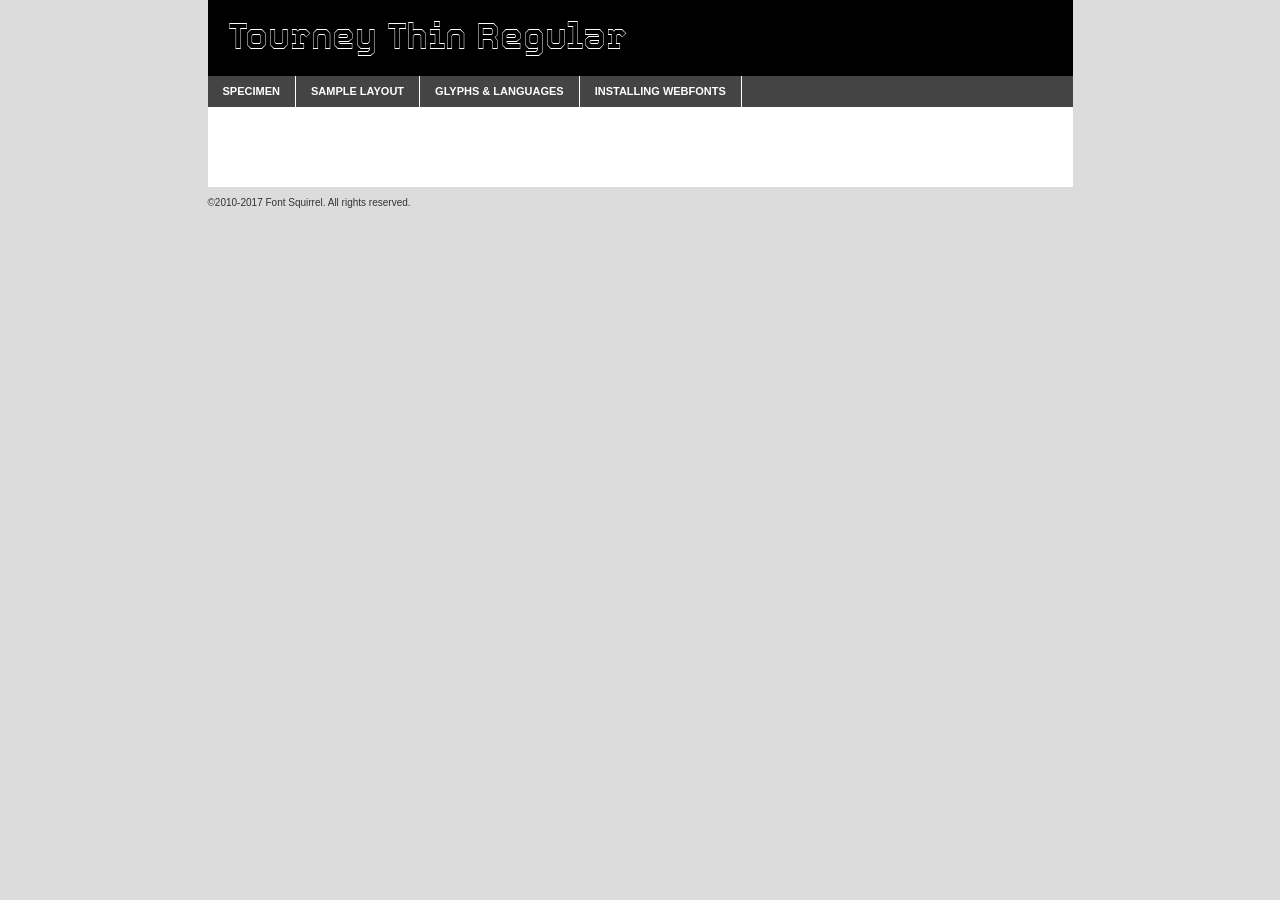
<file: fonts/tourney-variablefont_wdthwght-demo.html>
<!DOCTYPE html PUBLIC "-//W3C//DTD XHTML 1.0 Transitional//EN"
        "http://www.w3.org/TR/xhtml1/DTD/xhtml1-transitional.dtd">

<html xmlns="http://www.w3.org/1999/xhtml" xml:lang="en" lang="en">
<head>
    <meta http-equiv="Content-Type" content="text/html; charset=utf-8"/>
    <script src="http://ajax.googleapis.com/ajax/libs/jquery/1.7.2/jquery.min.js" type="text/javascript" charset="utf-8"></script>
    <script type="text/javascript">
		(function($) {
			$.fn.easyTabs = function(option) {
				var param = jQuery.extend({ fadeSpeed: 'fast', defaultContent: 1, activeClass: 'active' }, option);
				$(this).each(function() {
					var thisId = '#' + this.id;
					if ( param.defaultContent == '' )
					{
						param.defaultContent = 1;
					}
					if ( typeof param.defaultContent == 'number' )
					{
						var defaultTab = $(thisId + ' .tabs li:eq(' + (param.defaultContent - 1) + ') a').attr('href').substr(1);
					}
					else
					{
						var defaultTab = param.defaultContent;
					}
					$(thisId + ' .tabs li a').each(function() {
						var tabToHide = $(this).attr('href').substr(1);
						$('#' + tabToHide).addClass('easytabs-tab-content');
					});
					hideAll();
					changeContent(defaultTab);

					function hideAll() {$(thisId + ' .easytabs-tab-content').hide();}

					function changeContent(tabId)
					{
						hideAll();
						$(thisId + ' .tabs li').removeClass(param.activeClass);
						$(thisId + ' .tabs li a[href=#' + tabId + ']').closest('li').addClass(param.activeClass);
						if ( param.fadeSpeed != 'none' )
						{
							$(thisId + ' #' + tabId).fadeIn(param.fadeSpeed);
						}
						else
						{
							$(thisId + ' #' + tabId).show();
						}
					}

					$(thisId + ' .tabs li').click(function() {
						var tabId = $(this).find('a').attr('href').substr(1);
						changeContent(tabId);
						return false;
					});
				});
			}
		})(jQuery);
    </script>
    <link rel="stylesheet" href="specimen_files/specimen_stylesheet.css" type="text/css" charset="utf-8"/>
    <link rel="stylesheet" href="stylesheet.css" type="text/css" charset="utf-8"/>

    <style type="text/css">
        		body {
			font-family: 'tourneythin';
        		}

            </style>

    <title>Tourney Thin Regular Specimen</title>


    <script type="text/javascript" charset="utf-8">
		$(document).ready(function() {
			$('#container').easyTabs({ defaultContent: 1 });
		});
    </script>
</head>

<body>
<div id="container">
    <div id="header">
		Tourney Thin Regular    </div>
    <ul class="tabs">
        <li><a href="#specimen">Specimen</a></li>
        <li><a href="#layout">Sample Layout</a></li>
		        <li><a href="#glyphs">Glyphs &amp; Languages</a></li>
        <li><a href="#installing">Installing Webfonts</a></li>

    </ul>

    <div id="main_content">


        <div id="specimen">

            <div class="section">
                <div class="grid12 firstcol">
                    <div class="huge">AaBb</div>
                </div>
            </div>

            <div class="section">
                <div class="glyph_range">A&#x200B;B&#x200b;C&#x200b;D&#x200b;E&#x200b;F&#x200b;G&#x200b;H&#x200b;I&#x200b;J&#x200b;K&#x200b;L&#x200b;M&#x200b;N&#x200b;O&#x200b;P&#x200b;Q&#x200b;R&#x200b;S&#x200b;T&#x200b;U&#x200b;V&#x200b;W&#x200b;X&#x200b;Y&#x200b;Z&#x200b;a&#x200b;b&#x200b;c&#x200b;d&#x200b;e&#x200b;f&#x200b;g&#x200b;h&#x200b;i&#x200b;j&#x200b;k&#x200b;l&#x200b;m&#x200b;n&#x200b;o&#x200b;p&#x200b;q&#x200b;r&#x200b;s&#x200b;t&#x200b;u&#x200b;v&#x200b;w&#x200b;x&#x200b;y&#x200b;z&#x200b;1&#x200b;2&#x200b;3&#x200b;4&#x200b;5&#x200b;6&#x200b;7&#x200b;8&#x200b;9&#x200b;0&#x200b;&amp;&#x200b;.&#x200b;,&#x200b;?&#x200b;!&#x200b;&#64;&#x200b;(&#x200b;)&#x200b;#&#x200b;$&#x200b;%&#x200b;*&#x200b;+&#x200b;-&#x200b;=&#x200b;:&#x200b;;</div>
            </div>
            <div class="section">
                <div class="grid12 firstcol">
                    <table class="sample_table">
                        <tr>
                            <td>10</td>
                            <td class="size10">abcdefghijklmnopqrstuvwxyzABCDEFGHIJKLMNOPQRSTUVWXYZ0123456789abcdefghijklmnopqrstuvwxyzABCDEFGHIJKLMNOPQRSTUVWXYZ0123456789abcdefghijklmnopqrstuvwxyzABCDEFGHIJKLMNOPQRSTUVWXYZ</td>
                        </tr>
                        <tr>
                            <td>11</td>
                            <td class="size11">abcdefghijklmnopqrstuvwxyzABCDEFGHIJKLMNOPQRSTUVWXYZ0123456789abcdefghijklmnopqrstuvwxyzABCDEFGHIJKLMNOPQRSTUVWXYZ0123456789abcdefghijklmnopqrstuvwxyzABCDEFGHIJKLMNOPQRSTUVWXYZ</td>
                        </tr>
                        <tr>
                            <td>12</td>
                            <td class="size12">abcdefghijklmnopqrstuvwxyzABCDEFGHIJKLMNOPQRSTUVWXYZ0123456789abcdefghijklmnopqrstuvwxyzABCDEFGHIJKLMNOPQRSTUVWXYZ0123456789abcdefghijklmnopqrstuvwxyzABCDEFGHIJKLMNOPQRSTUVWXYZ</td>
                        </tr>
                        <tr>
                            <td>13</td>
                            <td class="size13">abcdefghijklmnopqrstuvwxyzABCDEFGHIJKLMNOPQRSTUVWXYZ0123456789abcdefghijklmnopqrstuvwxyzABCDEFGHIJKLMNOPQRSTUVWXYZ0123456789abcdefghijklmnopqrstuvwxyzABCDEFGHIJKLMNOPQRSTUVWXYZ</td>
                        </tr>
                        <tr>
                            <td>14</td>
                            <td class="size14">abcdefghijklmnopqrstuvwxyzABCDEFGHIJKLMNOPQRSTUVWXYZ0123456789abcdefghijklmnopqrstuvwxyzABCDEFGHIJKLMNOPQRSTUVWXYZ0123456789abcdefghijklmnopqrstuvwxyzABCDEFGHIJKLMNOPQRSTUVWXYZ</td>
                        </tr>
                        <tr>
                            <td>16</td>
                            <td class="size16">abcdefghijklmnopqrstuvwxyzABCDEFGHIJKLMNOPQRSTUVWXYZ0123456789abcdefghijklmnopqrstuvwxyzABCDEFGHIJKLMNOPQRSTUVWXYZ</td>
                        </tr>
                        <tr>
                            <td>18</td>
                            <td class="size18">abcdefghijklmnopqrstuvwxyzABCDEFGHIJKLMNOPQRSTUVWXYZ0123456789abcdefghijklmnopqrstuvwxyzABCDEFGHIJKLMNOPQRSTUVWXYZ</td>
                        </tr>
                        <tr>
                            <td>20</td>
                            <td class="size20">abcdefghijklmnopqrstuvwxyzABCDEFGHIJKLMNOPQRSTUVWXYZ0123456789abcdefghijklmnopqrstuvwxyzABCDEFGHIJKLMNOPQRSTUVWXYZ</td>
                        </tr>
                        <tr>
                            <td>24</td>
                            <td class="size24">abcdefghijklmnopqrstuvwxyzABCDEFGHIJKLMNOPQRSTUVWXYZ0123456789abcdefghijklmnopqrstuvwxyzABCDEFGHIJKLMNOPQRSTUVWXYZ</td>
                        </tr>
                        <tr>
                            <td>30</td>
                            <td class="size30">abcdefghijklmnopqrstuvwxyzABCDEFGHIJKLMNOPQRSTUVWXYZ0123456789abcdefghijklmnopqrstuvwxyzABCDEFGHIJKLMNOPQRSTUVWXYZ</td>
                        </tr>
                        <tr>
                            <td>36</td>
                            <td class="size36">abcdefghijklmnopqrstuvwxyzABCDEFGHIJKLMNOPQRSTUVWXYZ0123456789abcdefghijklmnopqrstuvwxyzABCDEFGHIJKLMNOPQRSTUVWXYZ</td>
                        </tr>
                        <tr>
                            <td>48</td>
                            <td class="size48">abcdefghijklmnopqrstuvwxyzABCDEFGHIJKLMNOPQRSTUVWXYZ0123456789abcdefghijklmnopqrstuvwxyzABCDEFGHIJKLMNOPQRSTUVWXYZ</td>
                        </tr>
                        <tr>
                            <td>60</td>
                            <td class="size60">abcdefghijklmnopqrstuvwxyzABCDEFGHIJKLMNOPQRSTUVWXYZ0123456789abcdefghijklmnopqrstuvwxyzABCDEFGHIJKLMNOPQRSTUVWXYZ</td>
                        </tr>
                        <tr>
                            <td>72</td>
                            <td class="size72">abcdefghijklmnopqrstuvwxyzABCDEFGHIJKLMNOPQRSTUVWXYZ0123456789abcdefghijklmnopqrstuvwxyzABCDEFGHIJKLMNOPQRSTUVWXYZ</td>
                        </tr>
                        <tr>
                            <td>90</td>
                            <td class="size90">abcdefghijklmnopqrstuvwxyzABCDEFGHIJKLMNOPQRSTUVWXYZ0123456789abcdefghijklmnopqrstuvwxyzABCDEFGHIJKLMNOPQRSTUVWXYZ</td>
                        </tr>
                    </table>

                </div>

            </div>


            <div class="section" id="bodycomparison">


                <div id="xheight">
                    <div class="fontbody">&#x25FC;&#x25FC;&#x25FC;&#x25FC;&#x25FC;&#x25FC;&#x25FC;&#x25FC;&#x25FC;&#x25FC;&#x25FC;&#x25FC;&#x25FC;&#x25FC;&#x25FC;&#x25FC;&#x25FC;&#x25FC;&#x25FC;&#x25FC;&#x25FC;&#x25FC;&#x25FC;&#x25FC;&#x25FC;&#x25FC;&#x25FC;&#x25FC;&#x25FC;&#x25FC;&#x25FC;&#x25FC;&#x25FC;&#x25FC;&#x25FC;&#x25FC;&#x25FC;&#x25FC;&#x25FC;&#x25FC;&#x25FC;&#x25FC;&#x25FC;&#x25FC;&#x25FC;&#x25FC;&#x25FC;&#x25FC;&#x25FC;&#x25FC;&#x25FC;&#x25FC;&#x25FC;&#x25FC;&#x25FC;&#x25FC;&#x25FC;&#x25FC;&#x25FC;&#x25FC;&#x25FC;&#x25FC;&#x25FC;&#x25FC;&#x25FC;&#x25FC;&#x25FC;&#x25FC;&#x25FC;&#x25FC;&#x25FC;&#x25FC;&#x25FC;&#x25FC;&#x25FC;&#x25FC;&#x25FC;&#x25FC;&#x25FC;&#x25FC;&#x25FC;&#x25FC;&#x25FC;&#x25FC;&#x25FC;&#x25FC;&#x25FC;&#x25FC;&#x25FC;&#x25FC;&#x25FC;&#x25FC;&#x25FC;&#x25FC;&#x25FC;&#x25FC;&#x25FC;&#x25FC;&#x25FC;body</div>
                    <div class="arialbody">body</div>
                    <div class="verdanabody">body</div>
                    <div class="georgiabody">body</div>
                </div>
                <div class="fontbody" style="z-index:1">
                    body<span>Tourney Thin Regular</span>
                </div>
                <div class="arialbody" style="z-index:1">
                    body<span>Arial</span>
                </div>
                <div class="verdanabody" style="z-index:1">
                    body<span>Verdana</span>
                </div>
                <div class="georgiabody" style="z-index:1">
                    body<span>Georgia</span>
                </div>


            </div>


            <div class="section psample psample_row1" id="">

                <div class="grid2 firstcol">
                    <p class="size10"><span>10.</span>Aenean lacinia bibendum nulla sed consectetur. Fusce dapibus, tellus ac cursus commodo, tortor mauris condimentum nibh, ut fermentum massa justo sit amet risus. Nullam id dolor id nibh ultricies vehicula ut id elit. Cum sociis natoque penatibus et magnis dis parturient montes, nascetur ridiculus mus. Nulla vitae elit libero, a pharetra augue.</p>

                </div>
                <div class="grid3">
                    <p class="size11"><span>11.</span>Aenean lacinia bibendum nulla sed consectetur. Fusce dapibus, tellus ac cursus commodo, tortor mauris condimentum nibh, ut fermentum massa justo sit amet risus. Nullam id dolor id nibh ultricies vehicula ut id elit. Cum sociis natoque penatibus et magnis dis parturient montes, nascetur ridiculus mus. Nulla vitae elit libero, a pharetra augue.</p>

                </div>
                <div class="grid3">
                    <p class="size12"><span>12.</span>Aenean lacinia bibendum nulla sed consectetur. Fusce dapibus, tellus ac cursus commodo, tortor mauris condimentum nibh, ut fermentum massa justo sit amet risus. Nullam id dolor id nibh ultricies vehicula ut id elit. Cum sociis natoque penatibus et magnis dis parturient montes, nascetur ridiculus mus. Nulla vitae elit libero, a pharetra augue.</p>

                </div>
                <div class="grid4">
                    <p class="size13"><span>13.</span>Aenean lacinia bibendum nulla sed consectetur. Fusce dapibus, tellus ac cursus commodo, tortor mauris condimentum nibh, ut fermentum massa justo sit amet risus. Nullam id dolor id nibh ultricies vehicula ut id elit. Cum sociis natoque penatibus et magnis dis parturient montes, nascetur ridiculus mus. Nulla vitae elit libero, a pharetra augue.</p>

                </div>
                <div class="white_blend"></div>

            </div>
            <div class="section psample psample_row2" id="">
                <div class="grid3 firstcol">
                    <p class="size14"><span>14.</span>Aenean lacinia bibendum nulla sed consectetur. Fusce dapibus, tellus ac cursus commodo, tortor mauris condimentum nibh, ut fermentum massa justo sit amet risus. Nullam id dolor id nibh ultricies vehicula ut id elit. Cum sociis natoque penatibus et magnis dis parturient montes, nascetur ridiculus mus. Nulla vitae elit libero, a pharetra augue.</p>

                </div>
                <div class="grid4">
                    <p class="size16"><span>16.</span>Aenean lacinia bibendum nulla sed consectetur. Fusce dapibus, tellus ac cursus commodo, tortor mauris condimentum nibh, ut fermentum massa justo sit amet risus. Nullam id dolor id nibh ultricies vehicula ut id elit. Cum sociis natoque penatibus et magnis dis parturient montes, nascetur ridiculus mus. Nulla vitae elit libero, a pharetra augue.</p>

                </div>
                <div class="grid5">
                    <p class="size18"><span>18.</span>Aenean lacinia bibendum nulla sed consectetur. Fusce dapibus, tellus ac cursus commodo, tortor mauris condimentum nibh, ut fermentum massa justo sit amet risus. Nullam id dolor id nibh ultricies vehicula ut id elit. Cum sociis natoque penatibus et magnis dis parturient montes, nascetur ridiculus mus. Nulla vitae elit libero, a pharetra augue.</p>

                </div>

                <div class="white_blend"></div>

            </div>

            <div class="section psample psample_row3" id="">
                <div class="grid5 firstcol">
                    <p class="size20"><span>20.</span>Aenean lacinia bibendum nulla sed consectetur. Fusce dapibus, tellus ac cursus commodo, tortor mauris condimentum nibh, ut fermentum massa justo sit amet risus. Nullam id dolor id nibh ultricies vehicula ut id elit. Cum sociis natoque penatibus et magnis dis parturient montes, nascetur ridiculus mus. Nulla vitae elit libero, a pharetra augue.</p>
                </div>
                <div class="grid7">
                    <p class="size24"><span>24.</span>Aenean lacinia bibendum nulla sed consectetur. Fusce dapibus, tellus ac cursus commodo, tortor mauris condimentum nibh, ut fermentum massa justo sit amet risus. Nullam id dolor id nibh ultricies vehicula ut id elit. Cum sociis natoque penatibus et magnis dis parturient montes, nascetur ridiculus mus. Nulla vitae elit libero, a pharetra augue.</p>
                </div>

                <div class="white_blend"></div>

            </div>

            <div class="section psample psample_row4" id="">
                <div class="grid12 firstcol">
                    <p class="size30"><span>30.</span>Aenean lacinia bibendum nulla sed consectetur. Fusce dapibus, tellus ac cursus commodo, tortor mauris condimentum nibh, ut fermentum massa justo sit amet risus. Nullam id dolor id nibh ultricies vehicula ut id elit. Cum sociis natoque penatibus et magnis dis parturient montes, nascetur ridiculus mus. Nulla vitae elit libero, a pharetra augue.</p>
                </div>
                <div class="white_blend"></div>

            </div>


            <div class="section psample psample_row1 fullreverse">
                <div class="grid2 firstcol">
                    <p class="size10"><span>10.</span>Aenean lacinia bibendum nulla sed consectetur. Fusce dapibus, tellus ac cursus commodo, tortor mauris condimentum nibh, ut fermentum massa justo sit amet risus. Nullam id dolor id nibh ultricies vehicula ut id elit. Cum sociis natoque penatibus et magnis dis parturient montes, nascetur ridiculus mus. Nulla vitae elit libero, a pharetra augue.</p>

                </div>
                <div class="grid3">
                    <p class="size11"><span>11.</span>Aenean lacinia bibendum nulla sed consectetur. Fusce dapibus, tellus ac cursus commodo, tortor mauris condimentum nibh, ut fermentum massa justo sit amet risus. Nullam id dolor id nibh ultricies vehicula ut id elit. Cum sociis natoque penatibus et magnis dis parturient montes, nascetur ridiculus mus. Nulla vitae elit libero, a pharetra augue.</p>

                </div>
                <div class="grid3">
                    <p class="size12"><span>12.</span>Aenean lacinia bibendum nulla sed consectetur. Fusce dapibus, tellus ac cursus commodo, tortor mauris condimentum nibh, ut fermentum massa justo sit amet risus. Nullam id dolor id nibh ultricies vehicula ut id elit. Cum sociis natoque penatibus et magnis dis parturient montes, nascetur ridiculus mus. Nulla vitae elit libero, a pharetra augue.</p>

                </div>
                <div class="grid4">
                    <p class="size13"><span>13.</span>Aenean lacinia bibendum nulla sed consectetur. Fusce dapibus, tellus ac cursus commodo, tortor mauris condimentum nibh, ut fermentum massa justo sit amet risus. Nullam id dolor id nibh ultricies vehicula ut id elit. Cum sociis natoque penatibus et magnis dis parturient montes, nascetur ridiculus mus. Nulla vitae elit libero, a pharetra augue.</p>

                </div>
                <div class="black_blend"></div>

            </div>

            <div class="section psample psample_row2 fullreverse">
                <div class="grid3 firstcol">
                    <p class="size14"><span>14.</span>Aenean lacinia bibendum nulla sed consectetur. Fusce dapibus, tellus ac cursus commodo, tortor mauris condimentum nibh, ut fermentum massa justo sit amet risus. Nullam id dolor id nibh ultricies vehicula ut id elit. Cum sociis natoque penatibus et magnis dis parturient montes, nascetur ridiculus mus. Nulla vitae elit libero, a pharetra augue.</p>

                </div>
                <div class="grid4">
                    <p class="size16"><span>16.</span>Aenean lacinia bibendum nulla sed consectetur. Fusce dapibus, tellus ac cursus commodo, tortor mauris condimentum nibh, ut fermentum massa justo sit amet risus. Nullam id dolor id nibh ultricies vehicula ut id elit. Cum sociis natoque penatibus et magnis dis parturient montes, nascetur ridiculus mus. Nulla vitae elit libero, a pharetra augue.</p>

                </div>
                <div class="grid5">
                    <p class="size18"><span>18.</span>Aenean lacinia bibendum nulla sed consectetur. Fusce dapibus, tellus ac cursus commodo, tortor mauris condimentum nibh, ut fermentum massa justo sit amet risus. Nullam id dolor id nibh ultricies vehicula ut id elit. Cum sociis natoque penatibus et magnis dis parturient montes, nascetur ridiculus mus. Nulla vitae elit libero, a pharetra augue.</p>

                </div>
                <div class="black_blend"></div>

            </div>

            <div class="section psample fullreverse psample_row3" id="">
                <div class="grid5 firstcol">
                    <p class="size20"><span>20.</span>Aenean lacinia bibendum nulla sed consectetur. Fusce dapibus, tellus ac cursus commodo, tortor mauris condimentum nibh, ut fermentum massa justo sit amet risus. Nullam id dolor id nibh ultricies vehicula ut id elit. Cum sociis natoque penatibus et magnis dis parturient montes, nascetur ridiculus mus. Nulla vitae elit libero, a pharetra augue.</p>
                </div>
                <div class="grid7">
                    <p class="size24"><span>24.</span>Aenean lacinia bibendum nulla sed consectetur. Fusce dapibus, tellus ac cursus commodo, tortor mauris condimentum nibh, ut fermentum massa justo sit amet risus. Nullam id dolor id nibh ultricies vehicula ut id elit. Cum sociis natoque penatibus et magnis dis parturient montes, nascetur ridiculus mus. Nulla vitae elit libero, a pharetra augue.</p>
                </div>

                <div class="black_blend"></div>

            </div>

            <div class="section psample fullreverse psample_row4" id="" style="border-bottom: 20px #000 solid;">
                <div class="grid12 firstcol">
                    <p class="size30"><span>30.</span>Aenean lacinia bibendum nulla sed consectetur. Fusce dapibus, tellus ac cursus commodo, tortor mauris condimentum nibh, ut fermentum massa justo sit amet risus. Nullam id dolor id nibh ultricies vehicula ut id elit. Cum sociis natoque penatibus et magnis dis parturient montes, nascetur ridiculus mus. Nulla vitae elit libero, a pharetra augue.</p>
                </div>
                <div class="black_blend"></div>

            </div>


        </div>

        <div id="layout">

            <div class="section">

                <div class="grid12 firstcol">
                    <h1>Lorem Ipsum Dolor</h1>
                    <h2>Etiam porta sem malesuada magna mollis euismod</h2>

                    <p class="byline">By <a href="#link">Aenean Lacinia</a></p>
                </div>
            </div>
            <div class="section">
                <div class="grid8 firstcol">
                    <p class="large">Donec sed odio dui. Morbi leo risus, porta ac consectetur ac, vestibulum at eros. Fusce dapibus, tellus ac cursus commodo, tortor mauris condimentum nibh, ut fermentum massa justo sit amet risus. </p>


                    <h3>Pellentesque ornare sem</h3>

                    <p>Maecenas sed diam eget risus varius blandit sit amet non magna. Maecenas faucibus mollis interdum. Donec ullamcorper nulla non metus auctor fringilla. Nullam id dolor id nibh ultricies vehicula ut id elit. Nullam id dolor id nibh ultricies vehicula ut id elit. </p>

                    <p>Aenean eu leo quam. Pellentesque ornare sem lacinia quam venenatis vestibulum. Lorem ipsum dolor sit amet, consectetur adipiscing elit. Cum sociis natoque penatibus et magnis dis parturient montes, nascetur ridiculus mus. </p>

                    <p>Nulla vitae elit libero, a pharetra augue. Praesent commodo cursus magna, vel scelerisque nisl consectetur et. Aenean lacinia bibendum nulla sed consectetur. </p>

                    <p>Nullam quis risus eget urna mollis ornare vel eu leo. Nullam quis risus eget urna mollis ornare vel eu leo. Maecenas sed diam eget risus varius blandit sit amet non magna. Donec ullamcorper nulla non metus auctor fringilla. </p>

                    <h3>Cras mattis consectetur</h3>

                    <p>Aenean eu leo quam. Pellentesque ornare sem lacinia quam venenatis vestibulum. Aenean lacinia bibendum nulla sed consectetur. Integer posuere erat a ante venenatis dapibus posuere velit aliquet. Cras mattis consectetur purus sit amet fermentum. </p>

                    <p>Nullam id dolor id nibh ultricies vehicula ut id elit. Nullam quis risus eget urna mollis ornare vel eu leo. Cras mattis consectetur purus sit amet fermentum.</p>
                </div>

                <div class="grid4 sidebar">

                    <div class="box reverse">
                        <p class="last">Nullam quis risus eget urna mollis ornare vel eu leo. Donec ullamcorper nulla non metus auctor fringilla. Cras mattis consectetur purus sit amet fermentum. Sed posuere consectetur est at lobortis. Lorem ipsum dolor sit amet, consectetur adipiscing elit. </p>
                    </div>

                    <p class="caption">Maecenas sed diam eget risus varius.</p>

                    <p>Vestibulum id ligula porta felis euismod semper. Integer posuere erat a ante venenatis dapibus posuere velit aliquet. Vestibulum id ligula porta felis euismod semper. Sed posuere consectetur est at lobortis. Maecenas sed diam eget risus varius blandit sit amet non magna. Fusce dapibus, tellus ac cursus commodo, tortor mauris condimentum nibh, ut fermentum massa justo sit amet risus. </p>


                    <p>Duis mollis, est non commodo luctus, nisi erat porttitor ligula, eget lacinia odio sem nec elit. Aenean lacinia bibendum nulla sed consectetur. Vivamus sagittis lacus vel augue laoreet rutrum faucibus dolor auctor. Aenean lacinia bibendum nulla sed consectetur. Nullam quis risus eget urna mollis ornare vel eu leo. </p>

                    <p>Praesent commodo cursus magna, vel scelerisque nisl consectetur et. Donec ullamcorper nulla non metus auctor fringilla. Maecenas faucibus mollis interdum. Fusce dapibus, tellus ac cursus commodo, tortor mauris condimentum nibh, ut fermentum massa justo sit amet risus. </p>

                </div>
            </div>

        </div>


		

        <div id="glyphs">
            <div class="section">
                <div class="grid12 firstcol">

                    <h1>Language Support</h1>
                    <p>The subset of Tourney Thin Regular in this kit supports the following languages:<br/>

						Albanian, Basque, Breton, Chamorro, Danish, Dutch, English, Faroese, Finnish, French, Frisian, Galician, German, Icelandic, Italian, Malagasy, Norwegian, Portuguese, Spanish, Alsatian, Aragonese, Arapaho, Arrernte, Asturian, Aymara, Bislama, Cebuano, Corsican, Fijian, French_creole, Genoese, Gilbertese, Greenlandic, Haitian_creole, Hiligaynon, Hmong, Hopi, Ibanag, Iloko_ilokano, Indonesian, Interglossa_glosa, Interlingua, Irish_gaelic, Jerriais, Lojban, Lombard, Luxembourgeois, Manx, Mohawk, Norfolk_pitcairnese, Occitan, Oromo, Pangasinan, Papiamento, Piedmontese, Potawatomi, Rhaeto-romance, Romansh, Rotokas, Sami_lule, Samoan, Sardinian, Scots_gaelic, Seychelles_creole, Shona, Sicilian, Somali, Southern_ndebele, Swahili, Swati_swazi, Tagalog_filipino_pilipino, Tetum, Tok_pisin, Uyghur_latinized, Volapuk, Walloon, Warlpiri, Xhosa, Yapese, Zulu, Latinbasic, Ubasic, Demo                    </p>
                    <h1>Glyph Chart</h1>
                    <p>The subset of Tourney Thin Regular in this kit includes all the glyphs listed below. Unicode entities are included above each glyph to help you insert individual characters into your layout.</p>
                    <div id="glyph_chart">

																				                                <div><p>&amp;#13;</p>&#13;</div>
																				                                <div><p>&amp;#32;</p>&#32;</div>
																				                                <div><p>&amp;#33;</p>&#33;</div>
																				                                <div><p>&amp;#34;</p>&#34;</div>
																				                                <div><p>&amp;#35;</p>&#35;</div>
																				                                <div><p>&amp;#36;</p>&#36;</div>
																				                                <div><p>&amp;#37;</p>&#37;</div>
																				                                <div><p>&amp;#38;</p>&#38;</div>
																				                                <div><p>&amp;#39;</p>&#39;</div>
																				                                <div><p>&amp;#40;</p>&#40;</div>
																				                                <div><p>&amp;#41;</p>&#41;</div>
																				                                <div><p>&amp;#42;</p>&#42;</div>
																				                                <div><p>&amp;#43;</p>&#43;</div>
																				                                <div><p>&amp;#44;</p>&#44;</div>
																				                                <div><p>&amp;#45;</p>&#45;</div>
																				                                <div><p>&amp;#46;</p>&#46;</div>
																				                                <div><p>&amp;#47;</p>&#47;</div>
																				                                <div><p>&amp;#48;</p>&#48;</div>
																				                                <div><p>&amp;#49;</p>&#49;</div>
																				                                <div><p>&amp;#50;</p>&#50;</div>
																				                                <div><p>&amp;#51;</p>&#51;</div>
																				                                <div><p>&amp;#52;</p>&#52;</div>
																				                                <div><p>&amp;#53;</p>&#53;</div>
																				                                <div><p>&amp;#54;</p>&#54;</div>
																				                                <div><p>&amp;#55;</p>&#55;</div>
																				                                <div><p>&amp;#56;</p>&#56;</div>
																				                                <div><p>&amp;#57;</p>&#57;</div>
																				                                <div><p>&amp;#58;</p>&#58;</div>
																				                                <div><p>&amp;#59;</p>&#59;</div>
																				                                <div><p>&amp;#60;</p>&#60;</div>
																				                                <div><p>&amp;#61;</p>&#61;</div>
																				                                <div><p>&amp;#62;</p>&#62;</div>
																				                                <div><p>&amp;#63;</p>&#63;</div>
																				                                <div><p>&amp;#64;</p>&#64;</div>
																				                                <div><p>&amp;#65;</p>&#65;</div>
																				                                <div><p>&amp;#66;</p>&#66;</div>
																				                                <div><p>&amp;#67;</p>&#67;</div>
																				                                <div><p>&amp;#68;</p>&#68;</div>
																				                                <div><p>&amp;#69;</p>&#69;</div>
																				                                <div><p>&amp;#70;</p>&#70;</div>
																				                                <div><p>&amp;#71;</p>&#71;</div>
																				                                <div><p>&amp;#72;</p>&#72;</div>
																				                                <div><p>&amp;#73;</p>&#73;</div>
																				                                <div><p>&amp;#74;</p>&#74;</div>
																				                                <div><p>&amp;#75;</p>&#75;</div>
																				                                <div><p>&amp;#76;</p>&#76;</div>
																				                                <div><p>&amp;#77;</p>&#77;</div>
																				                                <div><p>&amp;#78;</p>&#78;</div>
																				                                <div><p>&amp;#79;</p>&#79;</div>
																				                                <div><p>&amp;#80;</p>&#80;</div>
																				                                <div><p>&amp;#81;</p>&#81;</div>
																				                                <div><p>&amp;#82;</p>&#82;</div>
																				                                <div><p>&amp;#83;</p>&#83;</div>
																				                                <div><p>&amp;#84;</p>&#84;</div>
																				                                <div><p>&amp;#85;</p>&#85;</div>
																				                                <div><p>&amp;#86;</p>&#86;</div>
																				                                <div><p>&amp;#87;</p>&#87;</div>
																				                                <div><p>&amp;#88;</p>&#88;</div>
																				                                <div><p>&amp;#89;</p>&#89;</div>
																				                                <div><p>&amp;#90;</p>&#90;</div>
																				                                <div><p>&amp;#91;</p>&#91;</div>
																				                                <div><p>&amp;#92;</p>&#92;</div>
																				                                <div><p>&amp;#93;</p>&#93;</div>
																				                                <div><p>&amp;#94;</p>&#94;</div>
																				                                <div><p>&amp;#95;</p>&#95;</div>
																				                                <div><p>&amp;#96;</p>&#96;</div>
																				                                <div><p>&amp;#97;</p>&#97;</div>
																				                                <div><p>&amp;#98;</p>&#98;</div>
																				                                <div><p>&amp;#99;</p>&#99;</div>
																				                                <div><p>&amp;#100;</p>&#100;</div>
																				                                <div><p>&amp;#101;</p>&#101;</div>
																				                                <div><p>&amp;#102;</p>&#102;</div>
																				                                <div><p>&amp;#103;</p>&#103;</div>
																				                                <div><p>&amp;#104;</p>&#104;</div>
																				                                <div><p>&amp;#105;</p>&#105;</div>
																				                                <div><p>&amp;#106;</p>&#106;</div>
																				                                <div><p>&amp;#107;</p>&#107;</div>
																				                                <div><p>&amp;#108;</p>&#108;</div>
																				                                <div><p>&amp;#109;</p>&#109;</div>
																				                                <div><p>&amp;#110;</p>&#110;</div>
																				                                <div><p>&amp;#111;</p>&#111;</div>
																				                                <div><p>&amp;#112;</p>&#112;</div>
																				                                <div><p>&amp;#113;</p>&#113;</div>
																				                                <div><p>&amp;#114;</p>&#114;</div>
																				                                <div><p>&amp;#115;</p>&#115;</div>
																				                                <div><p>&amp;#116;</p>&#116;</div>
																				                                <div><p>&amp;#117;</p>&#117;</div>
																				                                <div><p>&amp;#118;</p>&#118;</div>
																				                                <div><p>&amp;#119;</p>&#119;</div>
																				                                <div><p>&amp;#120;</p>&#120;</div>
																				                                <div><p>&amp;#121;</p>&#121;</div>
																				                                <div><p>&amp;#122;</p>&#122;</div>
																				                                <div><p>&amp;#123;</p>&#123;</div>
																				                                <div><p>&amp;#124;</p>&#124;</div>
																				                                <div><p>&amp;#125;</p>&#125;</div>
																				                                <div><p>&amp;#126;</p>&#126;</div>
																				                                <div><p>&amp;#160;</p>&#160;</div>
																				                                <div><p>&amp;#161;</p>&#161;</div>
																				                                <div><p>&amp;#162;</p>&#162;</div>
																				                                <div><p>&amp;#163;</p>&#163;</div>
																				                                <div><p>&amp;#164;</p>&#164;</div>
																				                                <div><p>&amp;#165;</p>&#165;</div>
																				                                <div><p>&amp;#166;</p>&#166;</div>
																				                                <div><p>&amp;#167;</p>&#167;</div>
																				                                <div><p>&amp;#168;</p>&#168;</div>
																				                                <div><p>&amp;#169;</p>&#169;</div>
																				                                <div><p>&amp;#170;</p>&#170;</div>
																				                                <div><p>&amp;#171;</p>&#171;</div>
																				                                <div><p>&amp;#172;</p>&#172;</div>
																				                                <div><p>&amp;#173;</p>&#173;</div>
																				                                <div><p>&amp;#174;</p>&#174;</div>
																				                                <div><p>&amp;#175;</p>&#175;</div>
																				                                <div><p>&amp;#176;</p>&#176;</div>
																				                                <div><p>&amp;#177;</p>&#177;</div>
																				                                <div><p>&amp;#178;</p>&#178;</div>
																				                                <div><p>&amp;#179;</p>&#179;</div>
																				                                <div><p>&amp;#180;</p>&#180;</div>
																				                                <div><p>&amp;#181;</p>&#181;</div>
																				                                <div><p>&amp;#182;</p>&#182;</div>
																				                                <div><p>&amp;#183;</p>&#183;</div>
																				                                <div><p>&amp;#184;</p>&#184;</div>
																				                                <div><p>&amp;#185;</p>&#185;</div>
																				                                <div><p>&amp;#186;</p>&#186;</div>
																				                                <div><p>&amp;#187;</p>&#187;</div>
																				                                <div><p>&amp;#188;</p>&#188;</div>
																				                                <div><p>&amp;#189;</p>&#189;</div>
																				                                <div><p>&amp;#190;</p>&#190;</div>
																				                                <div><p>&amp;#191;</p>&#191;</div>
																				                                <div><p>&amp;#192;</p>&#192;</div>
																				                                <div><p>&amp;#193;</p>&#193;</div>
																				                                <div><p>&amp;#194;</p>&#194;</div>
																				                                <div><p>&amp;#195;</p>&#195;</div>
																				                                <div><p>&amp;#196;</p>&#196;</div>
																				                                <div><p>&amp;#197;</p>&#197;</div>
																				                                <div><p>&amp;#198;</p>&#198;</div>
																				                                <div><p>&amp;#199;</p>&#199;</div>
																				                                <div><p>&amp;#200;</p>&#200;</div>
																				                                <div><p>&amp;#201;</p>&#201;</div>
																				                                <div><p>&amp;#202;</p>&#202;</div>
																				                                <div><p>&amp;#203;</p>&#203;</div>
																				                                <div><p>&amp;#204;</p>&#204;</div>
																				                                <div><p>&amp;#205;</p>&#205;</div>
																				                                <div><p>&amp;#206;</p>&#206;</div>
																				                                <div><p>&amp;#207;</p>&#207;</div>
																				                                <div><p>&amp;#208;</p>&#208;</div>
																				                                <div><p>&amp;#209;</p>&#209;</div>
																				                                <div><p>&amp;#210;</p>&#210;</div>
																				                                <div><p>&amp;#211;</p>&#211;</div>
																				                                <div><p>&amp;#212;</p>&#212;</div>
																				                                <div><p>&amp;#213;</p>&#213;</div>
																				                                <div><p>&amp;#214;</p>&#214;</div>
																				                                <div><p>&amp;#215;</p>&#215;</div>
																				                                <div><p>&amp;#216;</p>&#216;</div>
																				                                <div><p>&amp;#217;</p>&#217;</div>
																				                                <div><p>&amp;#218;</p>&#218;</div>
																				                                <div><p>&amp;#219;</p>&#219;</div>
																				                                <div><p>&amp;#220;</p>&#220;</div>
																				                                <div><p>&amp;#221;</p>&#221;</div>
																				                                <div><p>&amp;#222;</p>&#222;</div>
																				                                <div><p>&amp;#223;</p>&#223;</div>
																				                                <div><p>&amp;#224;</p>&#224;</div>
																				                                <div><p>&amp;#225;</p>&#225;</div>
																				                                <div><p>&amp;#226;</p>&#226;</div>
																				                                <div><p>&amp;#227;</p>&#227;</div>
																				                                <div><p>&amp;#228;</p>&#228;</div>
																				                                <div><p>&amp;#229;</p>&#229;</div>
																				                                <div><p>&amp;#230;</p>&#230;</div>
																				                                <div><p>&amp;#231;</p>&#231;</div>
																				                                <div><p>&amp;#232;</p>&#232;</div>
																				                                <div><p>&amp;#233;</p>&#233;</div>
																				                                <div><p>&amp;#234;</p>&#234;</div>
																				                                <div><p>&amp;#235;</p>&#235;</div>
																				                                <div><p>&amp;#236;</p>&#236;</div>
																				                                <div><p>&amp;#237;</p>&#237;</div>
																				                                <div><p>&amp;#238;</p>&#238;</div>
																				                                <div><p>&amp;#239;</p>&#239;</div>
																				                                <div><p>&amp;#240;</p>&#240;</div>
																				                                <div><p>&amp;#241;</p>&#241;</div>
																				                                <div><p>&amp;#242;</p>&#242;</div>
																				                                <div><p>&amp;#243;</p>&#243;</div>
																				                                <div><p>&amp;#244;</p>&#244;</div>
																				                                <div><p>&amp;#245;</p>&#245;</div>
																				                                <div><p>&amp;#246;</p>&#246;</div>
																				                                <div><p>&amp;#247;</p>&#247;</div>
																				                                <div><p>&amp;#248;</p>&#248;</div>
																				                                <div><p>&amp;#249;</p>&#249;</div>
																				                                <div><p>&amp;#250;</p>&#250;</div>
																				                                <div><p>&amp;#251;</p>&#251;</div>
																				                                <div><p>&amp;#252;</p>&#252;</div>
																				                                <div><p>&amp;#253;</p>&#253;</div>
																				                                <div><p>&amp;#254;</p>&#254;</div>
																				                                <div><p>&amp;#255;</p>&#255;</div>
																				                                <div><p>&amp;#338;</p>&#338;</div>
																				                                <div><p>&amp;#339;</p>&#339;</div>
																				                                <div><p>&amp;#376;</p>&#376;</div>
																				                                <div><p>&amp;#710;</p>&#710;</div>
																				                                <div><p>&amp;#732;</p>&#732;</div>
																				                                <div><p>&amp;#8192;</p>&#8192;</div>
																				                                <div><p>&amp;#8193;</p>&#8193;</div>
																				                                <div><p>&amp;#8194;</p>&#8194;</div>
																				                                <div><p>&amp;#8195;</p>&#8195;</div>
																				                                <div><p>&amp;#8196;</p>&#8196;</div>
																				                                <div><p>&amp;#8197;</p>&#8197;</div>
																				                                <div><p>&amp;#8198;</p>&#8198;</div>
																				                                <div><p>&amp;#8199;</p>&#8199;</div>
																				                                <div><p>&amp;#8200;</p>&#8200;</div>
																				                                <div><p>&amp;#8201;</p>&#8201;</div>
																				                                <div><p>&amp;#8202;</p>&#8202;</div>
																				                                <div><p>&amp;#8208;</p>&#8208;</div>
																				                                <div><p>&amp;#8209;</p>&#8209;</div>
																				                                <div><p>&amp;#8210;</p>&#8210;</div>
																				                                <div><p>&amp;#8211;</p>&#8211;</div>
																				                                <div><p>&amp;#8212;</p>&#8212;</div>
																				                                <div><p>&amp;#8216;</p>&#8216;</div>
																				                                <div><p>&amp;#8217;</p>&#8217;</div>
																				                                <div><p>&amp;#8218;</p>&#8218;</div>
																				                                <div><p>&amp;#8220;</p>&#8220;</div>
																				                                <div><p>&amp;#8221;</p>&#8221;</div>
																				                                <div><p>&amp;#8222;</p>&#8222;</div>
																				                                <div><p>&amp;#8226;</p>&#8226;</div>
																				                                <div><p>&amp;#8230;</p>&#8230;</div>
																				                                <div><p>&amp;#8239;</p>&#8239;</div>
																				                                <div><p>&amp;#8249;</p>&#8249;</div>
																				                                <div><p>&amp;#8250;</p>&#8250;</div>
																				                                <div><p>&amp;#8287;</p>&#8287;</div>
																				                                <div><p>&amp;#8364;</p>&#8364;</div>
																				                                <div><p>&amp;#8482;</p>&#8482;</div>
																				                                <div><p>&amp;#9724;</p>&#9724;</div>
																				                                <div><p>&amp;#64257;</p>&#64257;</div>
																				                                <div><p>&amp;#64258;</p>&#64258;</div>
																				                                <div><p>&amp;#64259;</p>&#64259;</div>
																				                                <div><p>&amp;#64260;</p>&#64260;</div>
																																																										                    </div>
                </div>


            </div>
        </div>


        <div id="specs">

        </div>

        <div id="installing">
            <div class="section">
                <div class="grid7 firstcol">
                    <h1>Installing Webfonts</h1>

                    <p>Webfonts are supported by all major browser platforms but not all in the same way. There are currently four different font formats that must be included in order to target all browsers. This includes TTF, WOFF, EOT and SVG.</p>

                    <h2>1. Upload your webfonts</h2>
                    <p>You must upload your webfont kit to your website. They should be in or near the same directory as your CSS files.</p>

                    <h2>2. Include the webfont stylesheet</h2>
                    <p>A special CSS @font-face declaration helps the various browsers select the appropriate font it needs without causing you a bunch of headaches. Learn more about this syntax by reading the <a href="https://www.fontspring.com/blog/further-hardening-of-the-bulletproof-syntax">Fontspring blog post</a> about it. The code for it is as follows:</p>


                    <code>
                        @font-face{
                        font-family: 'MyWebFont';
                        src: url('WebFont.eot');
                        src: url('WebFont.eot?#iefix') format('embedded-opentype'),
                        url('WebFont.woff') format('woff'),
                        url('WebFont.ttf') format('truetype'),
                        url('WebFont.svg#webfont') format('svg');
                        }
                    </code>

                    <p>We've already gone ahead and generated the code for you. All you have to do is link to the stylesheet in your HTML, like this:</p>
                    <code>&lt;link rel=&quot;stylesheet&quot; href=&quot;stylesheet.css&quot; type=&quot;text/css&quot; charset=&quot;utf-8&quot; /&gt;</code>

                    <h2>3. Modify your own stylesheet</h2>
                    <p>To take advantage of your new fonts, you must tell your stylesheet to use them. Look at the original @font-face declaration above and find the property called "font-family." The name linked there will be what you use to reference the font. Prepend that webfont name to the font stack in the "font-family" property, inside the selector you want to change. For example:</p>
                    <code>p { font-family: 'WebFont', Arial, sans-serif; }</code>

                    <h2>4. Test</h2>
                    <p>Getting webfonts to work cross-browser <em>can</em> be tricky. Use the information in the sidebar to help you if you find that fonts aren't loading in a particular browser.</p>
                </div>

                <div class="grid5 sidebar">
                    <div class="box">
                        <h2>Troubleshooting<br/>Font-Face Problems</h2>
                        <p>Having trouble getting your webfonts to load in your new website? Here are some tips to sort out what might be the problem.</p>

                        <h3>Fonts not showing in any browser</h3>

                        <p>This sounds like you need to work on the plumbing. You either did not upload the fonts to the correct directory, or you did not link the fonts properly in the CSS. If you've confirmed that all this is correct and you still have a problem, take a look at your .htaccess file and see if requests are getting intercepted.</p>

                        <h3>Fonts not loading in iPhone or iPad</h3>

                        <p>The most common problem here is that you are serving the fonts from an IIS server. IIS refuses to serve files that have unknown MIME types. If that is the case, you must set the MIME type for SVG to "image/svg+xml" in the server settings. Follow these instructions from Microsoft if you need help.</p>

                        <h3>Fonts not loading in Firefox</h3>

                        <p>The primary reason for this failure? You are still using a version Firefox older than 3.5. So upgrade already! If that isn't it, then you are very likely serving fonts from a different domain. Firefox requires that all font assets be served from the same domain. Lastly it is possible that you need to add WOFF to your list of MIME types (if you are serving via IIS.)</p>

                        <h3>Fonts not loading in IE</h3>

                        <p>Are you looking at Internet Explorer on an actual Windows machine or are you cheating by using a service like Adobe BrowserLab? Many of these screenshot services do not render @font-face for IE. Best to test it on a real machine.</p>

                        <h3>Fonts not loading in IE9</h3>

                        <p>IE9, like Firefox, requires that fonts be served from the same domain as the website. Make sure that is the case.</p>
                    </div>
                </div>
            </div>

        </div>

    </div>
    <div id="footer">
        <p>&copy;2010-2017 Font Squirrel. All rights reserved.</p>
    </div>
</div>
</body>
</html>
</file>
<file: styles.css>
@font-face {
    font-family: "figtree";
    src:
        url("fonts/figtree-variablefont_wght-webfont.woff2") format("woff2"),
        url("fonts/figtree-variablefont_wght-webfont.woff") format("woff");
    font-weight: normal;
    font-style: normal;
    }

@font-face {
    font-family: "tourney";
    src: 
        url("fonts/tourney-variablefont_wdthwght-webfont.woff") format("woff"),
        url("fonts/tourney-variablefont_wdthwght-webfont.woff2") format("woff2");
    font-weight: normal;
    font-style: normal;
}

* {
    box-sizing: border-box;
    /* border-style: solid;
    border-width: 2px; */
}

:root {
    --light_grey: rgb(221, 221, 221);
    --mid_blue: rgb(0, 115, 255);
}

body {
    margin: 0px;

    font-family: "figtree";
    font-size: 13px;
    text-align: center;

    animation: 
    pulse 3s ease infinite alternate;
}

button {
    font-family: "figtree";
    background-color: white;
    padding: 5px 15px 5px 15px;
    border-style: none;
    border-radius: 15px;
    box-shadow: 0px 2px 4px 0px rgba(0,0,0,0.4),
    0px 7px 13px -3px rgba(0,0,0,0.3),
    0px -3px 0px 0px rgba(0,0,0,0.2) inset;
    margin: 5px;
}

@keyframes pulse {
    0% {
      background-color: #001F3F;
    }
    100% {
      background-color: #8f0000;
    }
}

.mainContainer {
    min-width: 770px; 
    max-width: 870px;
}

#playersFormContainer {
    margin-top: 15px;
}

#playersFormButton {
    background-color: black;
    color: white; 
}

dialog {
    width: 70%; 
}

input {
    margin: 15px; 
    width: 30%;
}

.gameDisplay {
    display: flex;
    justify-content: center;
    margin: 15px;
}

.playerDisplay {
    /* height: 150px; */
    width: 200px;
    background-color: white;
    border-radius: 15px;

    text-align: center;
    align-items: center;
    font-family: "tourney";
    font-size: 2.5rem;
    text-transform: lowercase;
    padding-top: 7px;
}

.gameDisplayDiv {
    /* height: 150px; */
    /* background-color: var(--light_blue); */
    border-radius: 10px;
    padding: 10px; 

    flex-grow: 1; 

    display: grid;
    grid-template-columns: 1fr 1fr 1fr;
    grid-template-rows: 1fr;
}

.arrows > img {
    width: 50px;
    filter: invert(100%); 
}

.arrowOn {
    border-style: dashed;
    border-color: var(--mid_blue); 
    border-width: 3px;
}


#leftArrow {
    transform: rotate(180deg);
}

.scores {
    font-family: "tourney";
    font-size: 2rem;
    padding-top: 5px;
    color: white;
}

.gameMessages {
    width: 100%;
    height: 3rem;
    padding: 7px; 
    font-size: 1.5rem;
    color: white;
}

.newGameContainer {
    display: flex;
    justify-content: center;
    width: 100%;
    margin-bottom: 10px;
}

#newGameButton,
#restartGame {
    width: 20%;
    background-color: var(--light_grey);
}

#gridContainer {
    display: grid;
    grid-template-rows: repeat(3, 100px);
    grid-template-columns: repeat(3, minmax(100px, 200px));
    gap: 10px; 
    justify-content: center;
    align-items: center;
}

.gameButton {
    width: 100%;
    height: 100%;
    margin: 0px; 
}
</file>
<file: fonts/specimen_files/specimen_stylesheet.css>
@import url('grid_12-825-55-15.css');

/*  
	CSS Reset by Eric Meyer - Released under Public Domain
    http://meyerweb.com/eric/tools/css/reset/
*/
html, body, div, span, applet, object, iframe,
h1, h2, h3, h4, h5, h6, p, blockquote, pre,
a, abbr, acronym, address, big, cite, code,
del, dfn, em, font, img, ins, kbd, q, s, samp,
small, strike, strong, sub, sup, tt, var,
b, u, i, center, dl, dt, dd, ol, ul, li,
fieldset, form, label, legend, table,
caption, tbody, tfoot, thead, tr, th, td {
	margin:         0;
	padding:        0;
	border:         0;
	outline:        0;
	font-size:      100%;
	vertical-align: baseline;
	background:     transparent;
}

body {
	line-height: 1;
}

ol, ul {
	list-style: none;
}

blockquote, q {
	quotes: none;
}

blockquote:before, blockquote:after,
q:before, q:after {
	content: '';
	content: none;
}

:focus {
	outline: 0;
}

ins {
	text-decoration: none;
}

del {
	text-decoration: line-through;
}

table {
	border-collapse: collapse;
	border-spacing:  0;
}


body {
	color:            #000;
	background-color: #dcdcdc;
}

a {
	text-decoration: none;
	color:           #1883ba;
}

h1 {
	font-size:     32px;
	font-weight:   normal;
	font-style:    normal;
	margin-bottom: 18px;
}

h2 {
	font-size: 18px;
}

#container {
	width:  865px;
	margin: 0px auto;
}


#header {
	padding:          20px;
	font-size:        36px;
	background-color: #000;
	color:            #fff;
}

#header span {
	color: #666;
}

#main_content {
	background-color: #fff;
	padding:          60px 20px 20px;
}


#footer p {
	margin:         0;
	padding-top:    10px;
	padding-bottom: 50px;
	color:          #333;
	font:           10px Arial, sans-serif;
}

.tabs {
	width:            100%;
	height:           31px;
	background-color: #444;
}

.tabs li {
	float:            left;
	margin:           0;
	overflow:         hidden;
	background-color: #444;
}

.tabs li a {
	display:         block;
	color:           #fff;
	text-decoration: none;
	font:            bold 11px/11px 'Arial';
	text-transform:  uppercase;
	padding:         10px 15px;
	border-right:    1px solid #fff;
}

.tabs li a:hover {
	background-color: #00b3ff;

}

.tabs li.active a {
	color:            #000;
	background-color: #fff;
}


div.huge {

	font-size:      300px;
	line-height:    1em;
	padding:        0;
	letter-spacing: -.02em;
	overflow:       hidden;
}

div.glyph_range {
	font-size:   72px;
	line-height: 1.1em;
}

.size10 {
	font-size: 10px;
}

.size11 {
	font-size: 11px;
}

.size12 {
	font-size: 12px;
}

.size13 {
	font-size: 13px;
}

.size14 {
	font-size: 14px;
}

.size16 {
	font-size: 16px;
}

.size18 {
	font-size: 18px;
}

.size20 {
	font-size: 20px;
}

.size24 {
	font-size: 24px;
}

.size30 {
	font-size: 30px;
}

.size36 {
	font-size: 36px;
}

.size48 {
	font-size: 48px;
}

.size60 {
	font-size: 60px;
}

.size72 {
	font-size: 72px;
}

.size90 {
	font-size: 90px;
}


.psample_row1 {
	height: 120px;
}

.psample_row1 {
	height: 120px;
}

.psample_row2 {
	height: 160px;
}

.psample_row3 {
	height: 160px;
}

.psample_row4 {
	height: 160px;
}

.psample {
	overflow: hidden;
	position: relative;
}

.psample p {
	line-height: 1.3em;
	display:     block;
	overflow:    hidden;
	margin:      0;
}

.psample span {
	margin-right: .5em;
}

.white_blend {
	width:            100%;
	height:           61px;
	background-image: url([data-uri]);
	position:         absolute;
	bottom:           0;
}

.black_blend {
	width:            100%;
	height:           61px;
	background-image: url([data-uri]);
	position:         absolute;
	bottom:           0;
}

.fullreverse {
	background:    #000 !important;
	color:         #fff !important;
	margin-left:   -20px;
	padding-left:  20px;
	margin-right:  -20px;
	padding-right: 20px;
	padding:       20px;
	margin-bottom: 0;
}


.sample_table td {
	padding-top:    3px;
	padding-bottom: 5px;
	padding-left:   5px;
	vertical-align: middle;
	line-height:    1.2em;
}

.sample_table td:first-child {
	background-color: #eee;
	text-align:       right;
	padding-right:    5px;
	padding-left:     0;
	padding:          5px;
	font:             11px/12px 'Courier New', Courier, mono;
}

code {
	white-space:      pre;
	background-color: #eee;
	display:          block;
	padding:          10px;
	margin-bottom:    18px;
	overflow:         auto;
}


.bottom, .last {
	margin-bottom:  0 !important;
	padding-bottom: 0 !important;
}

.box {
	padding:       18px;
	margin-bottom: 18px;
	background:    #eee;
}

.reverse, .reversed {
	background: #000 !important;
	color:      #fff !important;
	border:     none !important;
}

#bodycomparison {
	position:    relative;
	overflow:    hidden;
	font-size:   72px;
	height:      90px;
	white-space: nowrap;
}

#bodycomparison div {
	font-size:   72px;
	line-height: 90px;
	display:     inline;
	margin:      0 15px 0 0;
	padding:     0;
}

#bodycomparison div span {
	font:     10px Arial;
	position: absolute;
	left:     0;
}

#xheight {
	float:       none;
	position:    absolute;
	color:       #d9f3ff;
	font-size:   72px;
	line-height: 90px;
}

.fontbody {
	position: relative;
}

.arialbody {
	font-family: Arial;
	position:    relative;
}

.verdanabody {
	font-family: Verdana;
	position:    relative;
}

.georgiabody {
	font-family: Georgia;
	position:    relative;
}

/* @group Layout page
 */

#layout h1 {
	font-size:   36px;
	line-height: 42px;
	font-weight: normal;
	font-style:  normal;
}

#layout h2 {
	font-size:   24px;
	line-height: 23px;
	font-weight: normal;
	font-style:  normal;
}

#layout h3 {
	font-size:   22px;
	line-height: 1.4em;
	margin-top:  1em;
	font-weight: normal;
	font-style:  normal;
}


#layout p.byline {
	font-size:     12px;
	margin-top:    18px;
	line-height:   12px;
	margin-bottom: 0;
}

#layout p {
	font-size:     14px;
	line-height:   21px;
	margin-bottom: .5em;
}

#layout p.large {
	font-size:   18px;
	line-height: 26px;
}

#layout .sidebar p {
	font-size:   12px;
	line-height: 1.4em;
}

#layout p.caption {
	font-size:     10px;
	margin-top:    -16px;
	margin-bottom: 18px;
}

/* @end */

/* @group Glyphs */

#glyph_chart div {
	background-color: #d9f3ff;
	color:            black;
	float:            left;
	font-size:        36px;
	height:           1.2em;
	line-height:      1.2em;
	margin-bottom:    1px;
	margin-right:     1px;
	text-align:       center;
	width:            1.2em;
	position:         relative;
	padding:          .6em .2em .2em;
}

#glyph_chart div p {
	position:         absolute;
	left:             0;
	top:              0;
	display:          block;
	text-align:       center;
	font:             bold 9px Arial, sans-serif;
	background-color: #3a768f;
	width:            100%;
	color:            #fff;
	padding:          2px 0;
}


#glyphs h1 {
	font-family: Arial, sans-serif;
}

/* @end */

/* @group Installing */

#installing {
	font: 13px Arial, sans-serif;
}

#installing p,
#glyphs p {
	line-height:   1.2em;
	margin-bottom: 18px;
	font:          13px Arial, sans-serif;
}


#installing h3 {
	font-size:  15px;
	margin-top: 18px;
}

/* @end */

#rendering h1 {
	font-family: Arial, sans-serif;
}

.render_table td {
	font:           11px 'Courier New', Courier, mono;
	vertical-align: middle;
}
</file>
<file: fonts/stylesheet.css>
/*! Generated by Font Squirrel (https://www.fontsquirrel.com) on December 13, 2024 */



@font-face {
    font-family: 'figtreelight';
    src: url('figtree-variablefont_wght-webfont.woff2') format('woff2'),
         url('figtree-variablefont_wght-webfont.woff') format('woff');
    font-weight: normal;
    font-style: normal;

}




@font-face {
    font-family: 'tourneythin';
    src: url('tourney-variablefont_wdthwght-webfont.woff2') format('woff2'),
         url('tourney-variablefont_wdthwght-webfont.woff') format('woff');
    font-weight: normal;
    font-style: normal;

}
</file>
